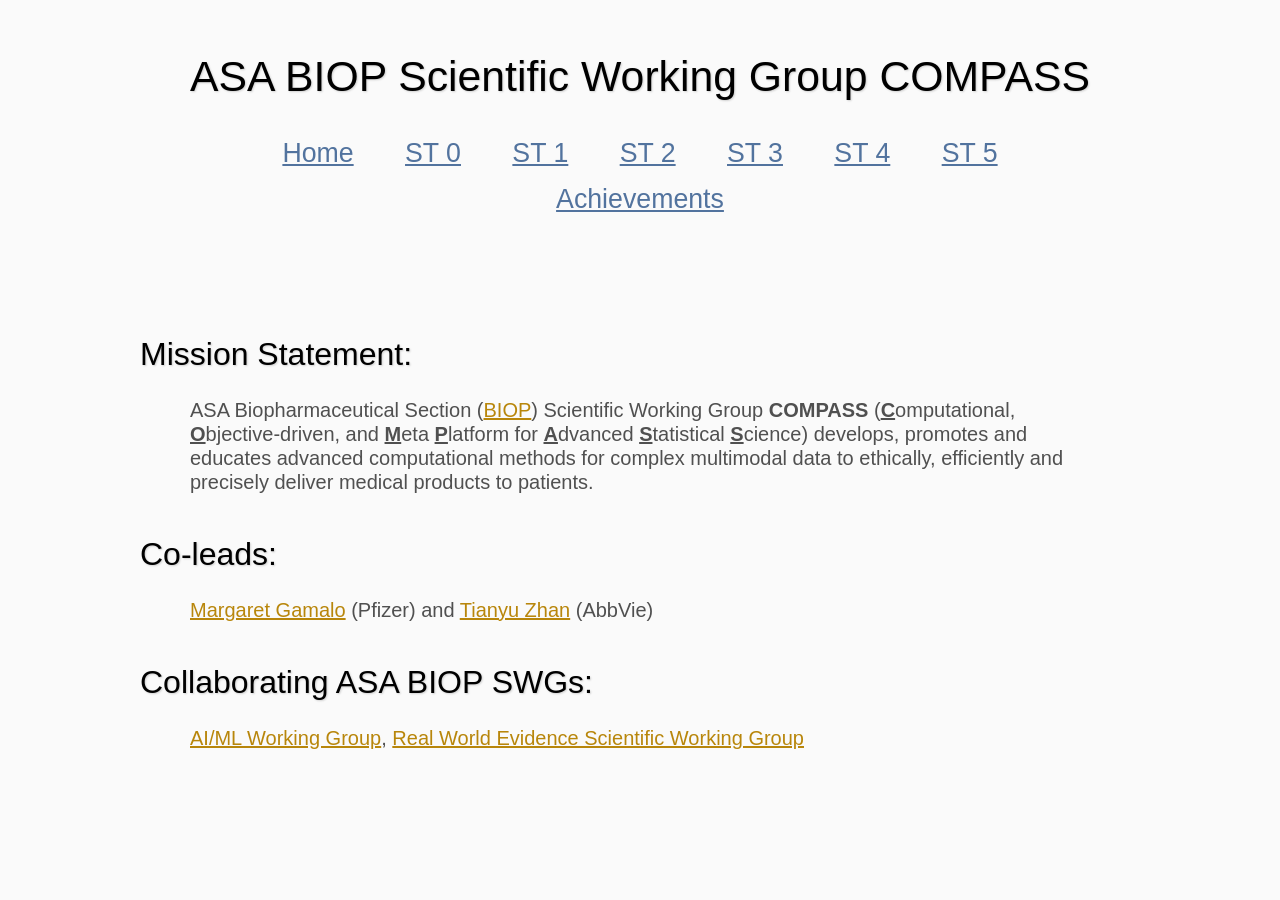
<file: index.html>
<!DOCTYPE html>
<html lang='en'>

<head>
    <base href=".">
    <link rel="shortcut icon" type="image/png" href="assets/logo.jpg"/>
    <link rel="stylesheet" type="text/css" media="all" href="assets/main.css"/>
    <meta name="description" content="COMPASS">
    <meta name="resource-type" content="document">
    <meta name="distribution" content="global">
    <meta name="KeyWords" content="Conference">
    <title>COMPASS</title>
</head>

<!-- Google tag (gtag.js) -->
<script async src="https://www.googletagmanager.com/gtag/js?id=G-6465ML31G6"></script>
<script>
  window.dataLayer = window.dataLayer || [];
  function gtag(){dataLayer.push(arguments);}
  gtag('js', new Date());

  gtag('config', 'G-6465ML31G6');
</script>
    
<body>

    
    <h1 style="text-align: center;color: black;">ASA BIOP Scientific Working Group COMPASS</h1>

<div class="dropdown-container">

<div class="dropdown">
  <button class="dropbtn">Home</button>
  <div class="dropdown-content">
    <a href=".">About Us</a>
    <a href="mailto:asa.biop.compass@gmail.com">Email Us</a>
    <a href="https://github.com/ASA-BIOP-COMPASS">GitHub</a>
    <a href="ST_demo">Demo</a>
  </div>
</div>  

<div class="dropdown">
  <button class="dropbtn">ST 0</button>
  <div class="dropdown-content">
    <a href="ST_0">Main</a>
  </div>
</div>  

<div class="dropdown">
  <button class="dropbtn">ST 1</button>
  <div class="dropdown-content">
    <a href="ST_1">Main</a>
  </div>
</div>  

<div class="dropdown">
  <button class="dropbtn">ST 2</button>
  <div class="dropdown-content">
    <a href="ST_2">Main</a>
  </div>
</div>  

<div class="dropdown">
  <button class="dropbtn">ST 3</button>
  <div class="dropdown-content">
    <a href="ST_3">Main</a>
  </div>
</div>  

<div class="dropdown">
  <button class="dropbtn">ST 4</button>
  <div class="dropdown-content">
    <a href="ST_4">Main</a>
  </div>
</div>  

<div class="dropdown">
  <button class="dropbtn">ST 5</button>
  <div class="dropdown-content">
    <a href="ST_5">Main</a>
  </div>
</div>
    
</div>

<div class="dropdown-container">

<div class="dropdown">
  <button class="dropbtn">Achievements</button>
  <div class="dropdown-content">
    <a href="Ach_Repo">GitHub Repositories</a>
    <a href="Ach_Arti">Publications</a>
  </div>
</div>
    
</div>
    
    <!--
    <table class="navigation">
        <tr>
            <td class="navigation">
                <a class="current" title="SWG Home Page" href=".">Home</a>
            </td>
            <td class="navigation">
                <a title="Demo" href="ST_demo">Demo</a>
            </td>

        </tr>
      </table>

        <table class="navigation">
        <tr>
            <td class="navigation">
                <a title="Subteam 0" href="ST_0">ST-0</a>
            </td>
                      <td class="navigation">
                <a title="Subteam 1" href="ST_1">ST-1</a>
            </td>
            <td class="navigation">
                <a title="Subteam 2" href="ST_2">ST-2</a>
            </td>
            <td class="navigation">
                <a title="Subteam 3" href="ST_3">ST-3</a>
            </td>
            <td class="navigation">
                <a title="Subteam 4" href="ST_4">ST-4</a>
            </td>
        </tr>
      </table>
-->

  <br>  
  <br>  
  <br>  
<h2 style="text-align: left;color: black;">Mission Statement: </h2>
    <p style="font-size: 20px;">
ASA Biopharmaceutical Section (<a href="https://community.amstat.org/biop/home">BIOP</a>) Scientific Working Group <strong>COMPASS</strong> (<b><u>C</u></b>omputational, <b><u>O</u></b>bjective-driven, and <b><u>M</u></b>eta <b><u>P</u></b>latform for <b><u>A</u></b>dvanced <b><u>S</u></b>tatistical <b><u>S</u></b>cience) develops, promotes and educates advanced computational methods for complex multimodal data to ethically, efficiently and precisely deliver medical products to patients. 
    </p>

<h2 style="text-align: left;color: black;">Co-leads: </h2>
    <p style="font-size: 20px;">
<a href="https://www.linkedin.com/in/margaret-gamalo-phd-fasa-10a1479a/">Margaret Gamalo</a> (Pfizer) and <a href="https://tian-yu-zhan.github.io/">Tianyu Zhan</a> (AbbVie) 
    </p>

<h2 style="text-align: left;color: black;">Collaborating ASA BIOP SWGs: </h2>
    <p style="font-size: 20px;">
<a href="https://community.amstat.org/biop/workinggroups/aimlwg">AI/ML Working Group</a>, <a href="https://community.amstat.org/biop/workinggroups/rweswg/rweswg-home">Real World Evidence Scientific Working Group</a>
    </p>        

</body>
</html>
</file>
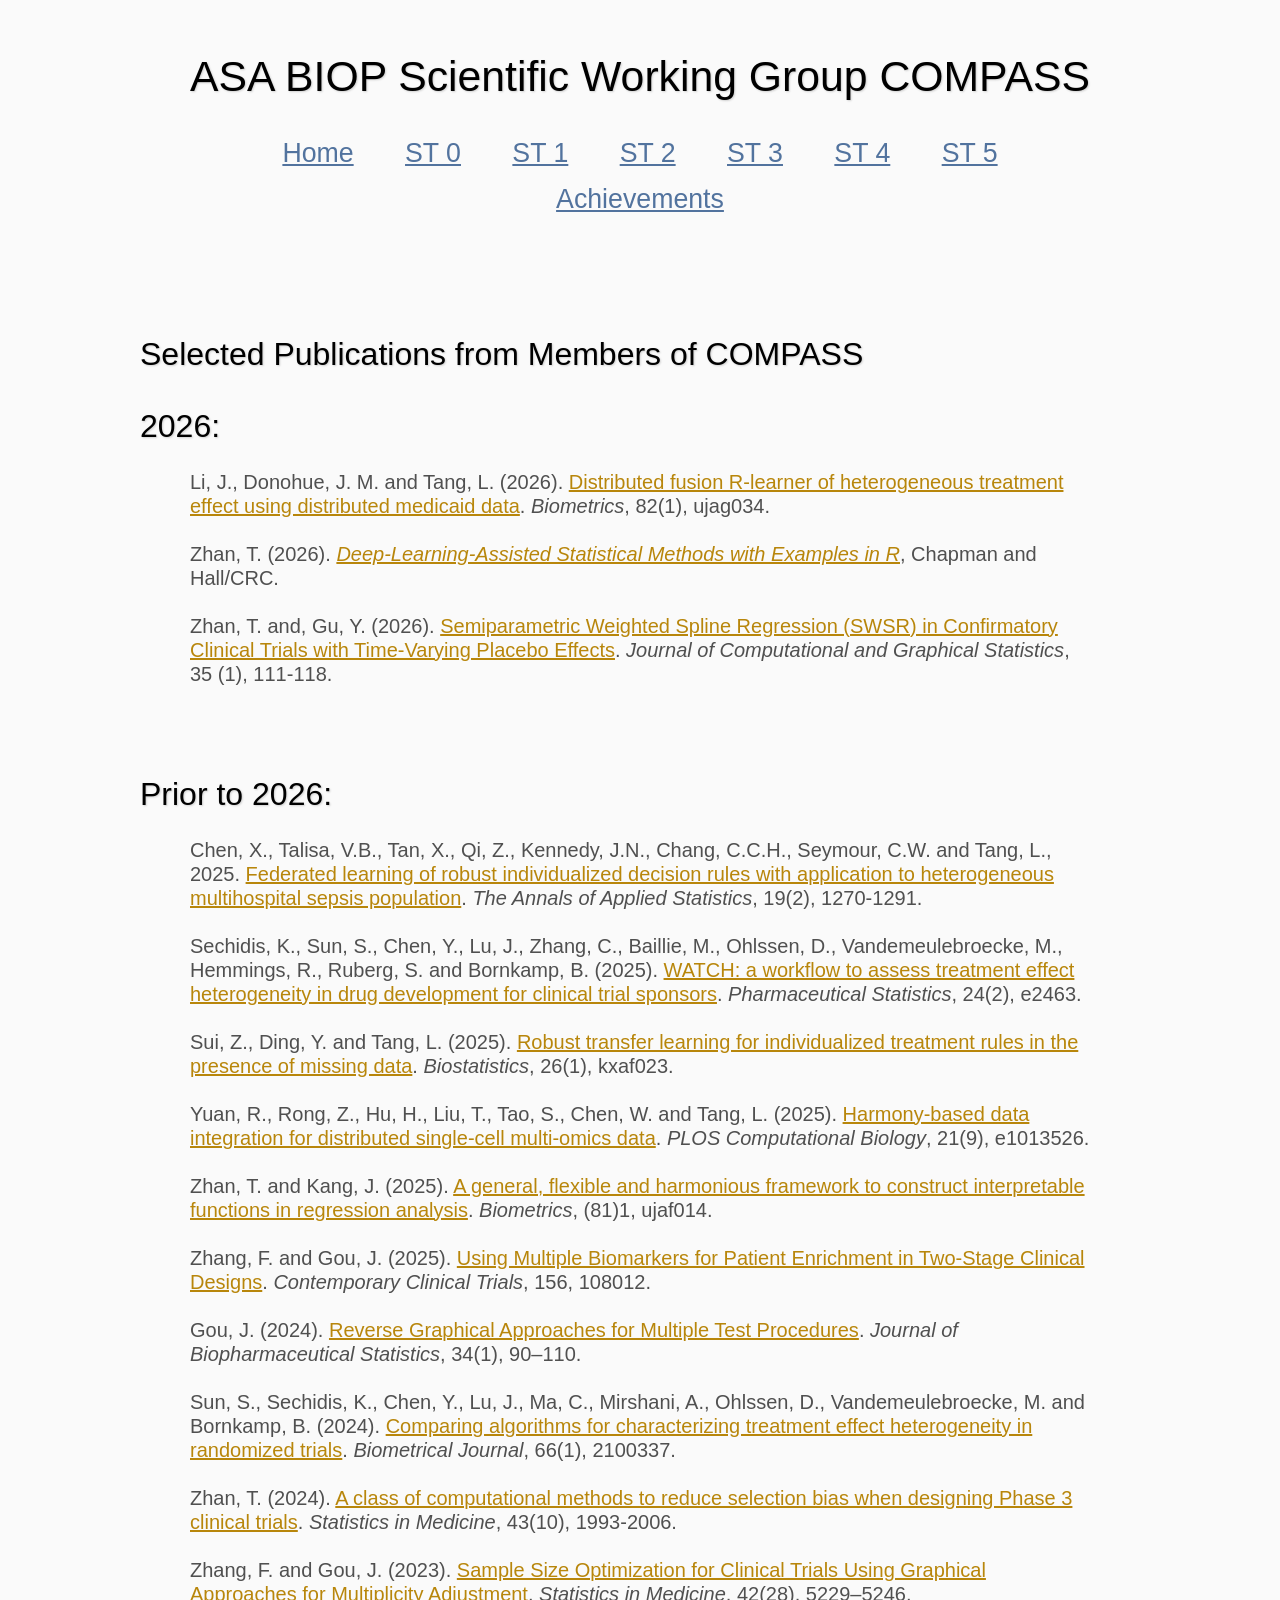
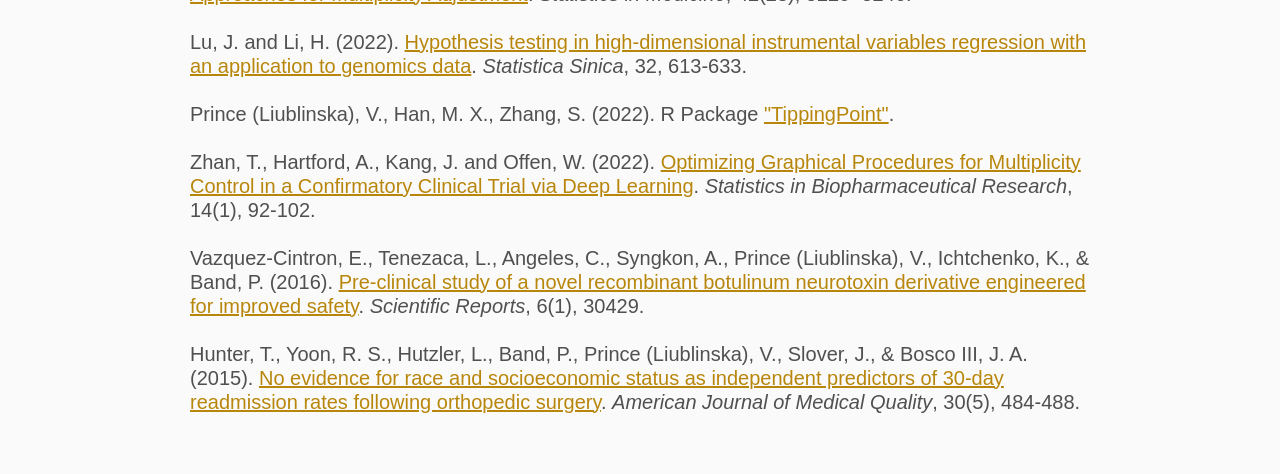
<file: Ach_Arti/index.html>
<!DOCTYPE html>
<html lang='en'>

<head>
    <base href="..">
    <link rel="shortcut icon" type="image/png" href="assets/logo.jpg"/>
    <link rel="stylesheet" type="text/css" media="all" href="assets/main.css"/>
    <meta name="description" content="COMPASS">
    <meta name="resource-type" content="document">
    <meta name="distribution" content="global">
    <meta name="KeyWords" content="Conference">
    <title>COMPASS</title>
</head>

<!-- Google tag (gtag.js) -->
<script async src="https://www.googletagmanager.com/gtag/js?id=G-6465ML31G6"></script>
<script>
  window.dataLayer = window.dataLayer || [];
  function gtag(){dataLayer.push(arguments);}
  gtag('js', new Date());

  gtag('config', 'G-6465ML31G6');
</script>
    
<body>

    <h1 style="text-align: center;color: black;">ASA BIOP Scientific Working Group COMPASS</h1>

  <div class="dropdown-container">

<div class="dropdown">
  <button class="dropbtn">Home</button>
  <div class="dropdown-content">
    <a href=".">About Us</a>
          <a href="mailto:asa.biop.compass@gmail.com">Email Us</a>
    <a href="https://github.com/ASA-BIOP-COMPASS">GitHub</a>
     <a href="ST_demo">Demo</a>
  </div>
</div>  

<div class="dropdown">
  <button class="dropbtn">ST 0</button>
  <div class="dropdown-content">
    <a href="ST_0">Main</a>
  </div>
</div>  

<div class="dropdown">
  <button class="dropbtn">ST 1</button>
  <div class="dropdown-content">
    <a href="ST_1">Main</a>
  </div>
</div>  

<div class="dropdown">
  <button class="dropbtn">ST 2</button>
  <div class="dropdown-content">
    <a href="ST_2">Main</a>
  </div>
</div>  

<div class="dropdown">
  <button class="dropbtn">ST 3</button>
  <div class="dropdown-content">
    <a href="ST_3">Main</a>
  </div>
</div>  

<div class="dropdown">
  <button class="dropbtn">ST 4</button>
  <div class="dropdown-content">
    <a href="ST_4">Main</a>
  </div>
</div>  

<div class="dropdown">
  <button class="dropbtn">ST 5</button>
  <div class="dropdown-content">
    <a href="ST_5">Main</a>
  </div>
</div>  
      
</div>

<div class="dropdown-container">

<div class="dropdown">
  <button class="dropbtn">Achievements</button>
  <div class="dropdown-content">
    <a href="Ach_Repo">GitHub Repositories</a>
    <a href="Ach_Arti">Publications</a>
  </div>
</div>
    
</div>

    <br>
  <br>  
  <br>  

<h2 style="text-align: left;color: black;">Selected Publications from Members of COMPASS</h2>
<h2 style="text-align: left;color: black;">2026:</h2>
    <p style="font-size: 20px;">
Li, J., Donohue, J. M. and Tang, L. (2026). <a href="https://academic.oup.com/biometrics/article-abstract/82/1/ujag034/8506819" target="_blank">Distributed fusion R-learner of heterogeneous treatment effect using distributed medicaid data</a>. <em>Biometrics</em>, 82(1), ujag034.
        <br>
        <br>
Zhan, T. (2026). <a href="https://www.routledge.com/Deep-Learning-Assisted-Statistical-Methods-with-Examples-in-R/Zhan/p/book/9781041158431" target="_blank"><em>Deep-Learning-Assisted Statistical Methods with Examples in R</em></a>, Chapman and Hall/CRC.
        <br>
        <br>
Zhan, T. and, Gu, Y. (2026). <a href="https://www.tandfonline.com/doi/abs/10.1080/10618600.2025.2507428" target="_blank">Semiparametric Weighted Spline Regression (SWSR) in Confirmatory Clinical Trials with Time-Varying Placebo Effects</a>. <em>Journal of Computational and Graphical Statistics</em>, 35 (1), 111-118.
    </p>
    <br>
<h2 style="text-align: left;color: black;">Prior to 2026:</h2>
    <p style="font-size: 20px;">
Chen, X., Talisa, V.B., Tan, X., Qi, Z., Kennedy, J.N., Chang, C.C.H., Seymour, C.W. and Tang, L., 2025. <a href="https://projecteuclid.org/journals/annals-of-applied-statistics/volume-19/issue-2/Federated-learning-of-robust-individualized-decision-rules-with-application-to/10.1214/25-AOAS2017.full" target="_blank">Federated learning of robust individualized decision rules with application to heterogeneous multihospital sepsis population</a>. <em>The Annals of Applied Statistics</em>, 19(2), 1270-1291.
        <br>
        <br>          
Sechidis, K., Sun, S., Chen, Y., Lu, J., Zhang, C., Baillie, M., Ohlssen, D., Vandemeulebroecke, M., Hemmings, R., Ruberg, S. and Bornkamp, B. (2025). <a href="https://onlinelibrary.wiley.com/doi/full/10.1002/pst.2463" target="_blank">WATCH: a workflow to assess treatment effect heterogeneity in drug development for clinical trial sponsors</a>. <em>Pharmaceutical Statistics</em>, 24(2), e2463.
        <br>
        <br>  
Sui, Z., Ding, Y. and Tang, L. (2025). <a href="https://academic.oup.com/biostatistics/article/26/1/kxaf023/8229238?guestAccessKey=" target="_blank">Robust transfer learning for individualized treatment rules in the presence of missing data</a>. <em>Biostatistics</em>, 26(1), kxaf023.
     <br>
        <br>  
Yuan, R., Rong, Z., Hu, H., Liu, T., Tao, S., Chen, W. and Tang, L. (2025). <a href="https://journals.plos.org/ploscompbiol/article?id=10.1371/journal.pcbi.1013526" target="_blank">Harmony-based data integration for distributed single-cell multi-omics data</a>. <em>PLOS Computational Biology</em>, 21(9), e1013526.
        <br>
        <br>   
Zhan, T. and Kang, J. (2025). <a href="https://academic.oup.com/biometrics/article-abstract/81/1/ujaf014/8051005" target="_blank">A general, flexible and harmonious framework to construct interpretable functions in regression analysis</a>. <em>Biometrics</em>, (81)1, ujaf014.
        <br>
        <br>
Zhang, F. and Gou, J. (2025). <a href="https://www.sciencedirect.com/science/article/pii/S155171442500206X" target="_blank">Using Multiple Biomarkers for Patient Enrichment in Two-Stage Clinical Designs</a>. <em>Contemporary Clinical Trials</em>, 156, 108012.
        <br>
        <br>
Gou, J. (2024). <a href="https://www.tandfonline.com/doi/full/10.1080/10543406.2023.2171428" target="_blank">Reverse Graphical Approaches for Multiple Test Procedures</a>. <em>Journal of Biopharmaceutical Statistics</em>, 34(1), 90–110.
        <br>
        <br>
Sun, S., Sechidis, K., Chen, Y., Lu, J., Ma, C., Mirshani, A., Ohlssen, D., Vandemeulebroecke, M. and Bornkamp, B. (2024). <a href="https://onlinelibrary.wiley.com/doi/full/10.1002/bimj.202100337" target="_blank">Comparing algorithms for characterizing treatment effect heterogeneity in randomized trials</a>. <em>Biometrical Journal</em>, 66(1), 2100337.
        <br>
        <br>
Zhan, T. (2024). <a href="https://onlinelibrary.wiley.com/doi/full/10.1002/sim.10041" target="_blank">A class of computational methods to reduce selection bias when designing Phase 3 clinical trials</a>. <em>Statistics in Medicine</em>, 43(10), 1993-2006.
        <br>
        <br>
Zhang, F. and Gou, J. (2023). <a href="https://onlinelibrary.wiley.com/doi/full/10.1002/sim.9909" target="_blank">Sample Size Optimization for Clinical Trials Using Graphical Approaches for Multiplicity Adjustment</a>. <em>Statistics in Medicine</em>, 42(28), 5229–5246.
        <br>
        <br>
Lu, J. and Li, H. (2022). <a href="https://www.jstor.org/stable/27108175" target="_blank">Hypothesis testing in high-dimensional instrumental variables regression with an application to genomics data</a>. <em>Statistica Sinica</em>, 32, 613-633.
        <br>
        <br>
Prince (Liublinska), V., Han, M. X., Zhang, S. (2022). R Package <a href="https://rdrr.io/cran/TippingPoint/" target="_blank">"TippingPoint"</a>.
        <br>
        <br>      
Zhan, T., Hartford, A., Kang, J. and Offen, W. (2022). <a href="https://www.tandfonline.com/doi/full/10.1080/19466315.2020.1799855" target="_blank">Optimizing Graphical Procedures for Multiplicity Control in a Confirmatory Clinical Trial via Deep Learning</a>. <em>Statistics in Biopharmaceutical Research</em>, 14(1), 92-102.
<br>
<br>
Vazquez-Cintron, E., Tenezaca, L., Angeles, C., Syngkon, A., Prince (Liublinska), V., Ichtchenko, K., & Band, P. (2016). <a href="https://www.nature.com/articles/srep30429" target="_blank">Pre-clinical study of a novel recombinant botulinum neurotoxin derivative engineered for improved safety</a>. <em>Scientific Reports</em>, 6(1), 30429.
<br>
<br>
Hunter, T., Yoon, R. S., Hutzler, L., Band, P., Prince (Liublinska), V., Slover, J., & Bosco III, J. A. (2015). <a href="https://journals.sagepub.com/doi/abs/10.1177/1062860614534882?download=true" target="_blank">No evidence for race and socioeconomic status as independent predictors of 30-day readmission rates following orthopedic surgery</a>. <em>American Journal of Medical Quality</em>, 30(5), 484-488.
    </p>
    



</body>
</html>
</file>
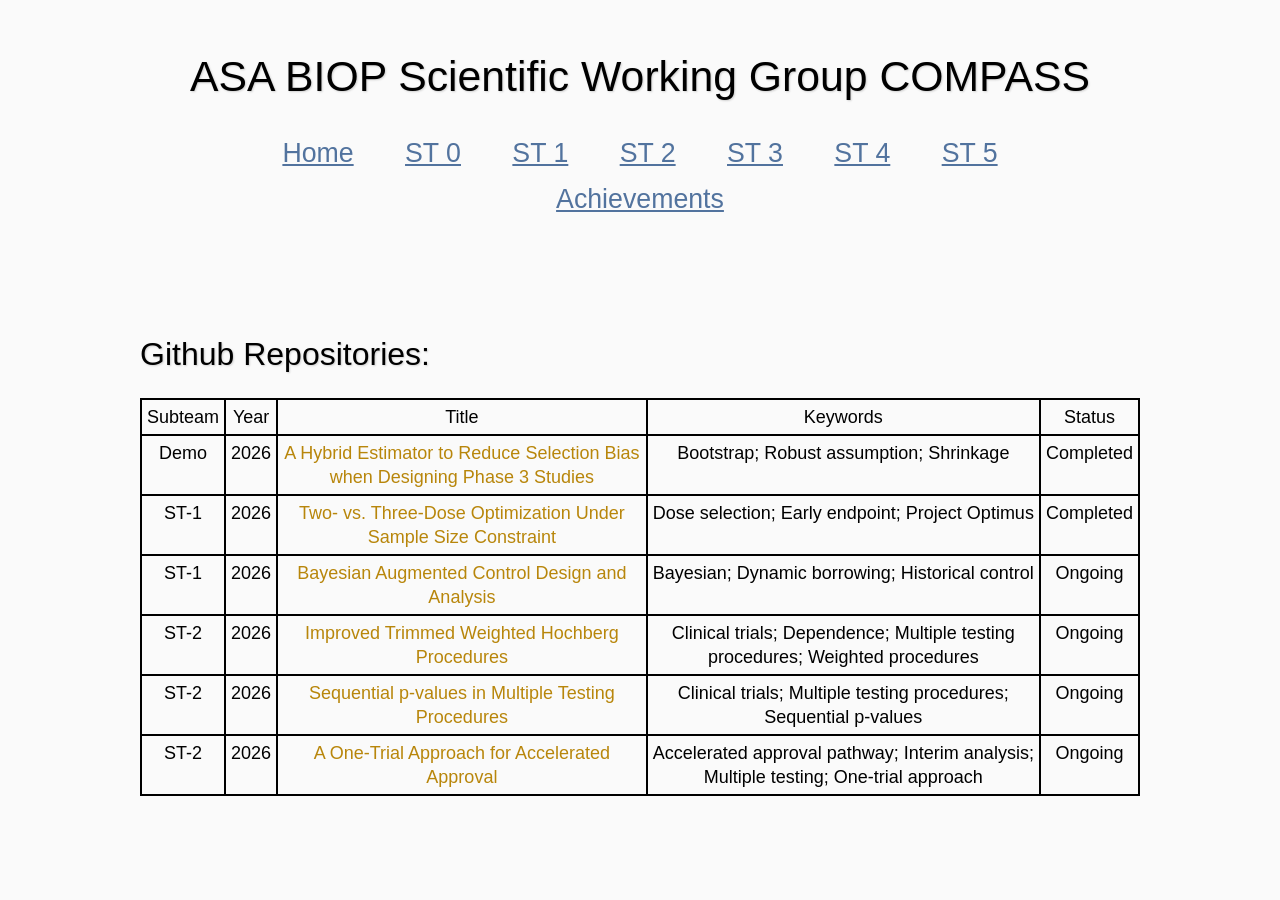
<file: Ach_Repo/index.html>
<!DOCTYPE html>
<html lang='en'>

<head>
    <base href="..">
    <link rel="shortcut icon" type="image/png" href="assets/logo.jpg"/>
    <link rel="stylesheet" type="text/css" media="all" href="assets/main.css"/>
    <meta name="description" content="COMPASS">
    <meta name="resource-type" content="document">
    <meta name="distribution" content="global">
    <meta name="KeyWords" content="Conference">
    <title>COMPASS</title>

<style>
  /* Applied to table, headers, and data cells */
  table, th, td {
    border: 2px solid black;
    border-collapse: collapse; /* Merges double borders into a single clean line */
    font-family: "Arial", Helvetica, sans-serif; /* Set Font Style */
    font-size: 18px; /* Set Font Size */
    color: black; /* Sets text color to black for the entire table */
  }
  th, td {
    text-align: center;
    padding: 5px; /* Optional: adds space inside cells */
  }
</style>
    
</head>

<!-- Google tag (gtag.js) -->
<script async src="https://www.googletagmanager.com/gtag/js?id=G-6465ML31G6"></script>
<script>
  window.dataLayer = window.dataLayer || [];
  function gtag(){dataLayer.push(arguments);}
  gtag('js', new Date());

  gtag('config', 'G-6465ML31G6');
</script>
    
<body>

    <h1 style="text-align: center;color: black;">ASA BIOP Scientific Working Group COMPASS</h1>

  <div class="dropdown-container">

<div class="dropdown">
  <button class="dropbtn">Home</button>
  <div class="dropdown-content">
    <a href=".">About Us</a>
          <a href="mailto:asa.biop.compass@gmail.com">Email Us</a>
    <a href="https://github.com/ASA-BIOP-COMPASS">GitHub</a>
     <a href="ST_demo">Demo</a>
  </div>
</div>  

<div class="dropdown">
  <button class="dropbtn">ST 0</button>
  <div class="dropdown-content">
    <a href="ST_0">Main</a>
  </div>
</div>  

<div class="dropdown">
  <button class="dropbtn">ST 1</button>
  <div class="dropdown-content">
    <a href="ST_1">Main</a>
  </div>
</div>  

<div class="dropdown">
  <button class="dropbtn">ST 2</button>
  <div class="dropdown-content">
    <a href="ST_2">Main</a>
  </div>
</div>  

<div class="dropdown">
  <button class="dropbtn">ST 3</button>
  <div class="dropdown-content">
    <a href="ST_3">Main</a>
  </div>
</div>  

<div class="dropdown">
  <button class="dropbtn">ST 4</button>
  <div class="dropdown-content">
    <a href="ST_4">Main</a>
  </div>
</div>  

<div class="dropdown">
  <button class="dropbtn">ST 5</button>
  <div class="dropdown-content">
    <a href="ST_5">Main</a>
  </div>
</div>  
      
</div>

<div class="dropdown-container">

<div class="dropdown">
  <button class="dropbtn">Achievements</button>
  <div class="dropdown-content">
    <a href="Ach_Repo">GitHub Repositories</a>
    <a href="Ach_Arti">Publications</a>
  </div>
</div>
    
</div>

    <br>
  <br>  
  <br>  

<h2 style="text-align: left;color: black;">Github Repositories: </h2>

<table>
  <tr>
    <th>Subteam</th>
    <th>Year</th>
    <th>Title</th>
    <th>Keywords</th>
    <th>Status</th>
  </tr>
  <tr>
    <td>Demo</td>
        <td>2026</td>
    <td> <a href="https://github.com/ASA-BIOP-COMPASS/ST0_1_Bias_Reduction">A Hybrid Estimator to Reduce Selection Bias when Designing Phase 3 Studies</a></td>
    <td>Bootstrap; Robust assumption; Shrinkage</td>
    <th>Completed</th>
  </tr>

  <tr>
    <td>ST-1</td>
    <td>2026</td>
    <td> <a href="https://github.com/ASA-BIOP-COMPASS/ST1_1_Dose_Optimization">Two- vs. Three-Dose Optimization Under Sample Size Constraint</a></td>
    <td>Dose selection; Early endpoint; Project Optimus</td>
 <th>Completed</th>
  </tr>

  <tr>
    <td>ST-1</td>
    <td>2026</td>
    <td> <a href="https://github.com/ASA-BIOP-COMPASS/ST1_2_Bayesian_Design_Ana">Bayesian Augmented Control Design and Analysis</a></td>
    <td>Bayesian; Dynamic borrowing; Historical control</td>
 <th>Ongoing</th>
  </tr>

      <tr>
    <td>ST-2</td>
    <td>2026</td>
    <td> <a href="https://github.com/ASA-BIOP-COMPASS/ST2_1_trim_weight_hoch_proc">Improved Trimmed Weighted Hochberg Procedures</a></td>
    <td>Clinical trials; Dependence; Multiple testing procedures; Weighted procedures</td>
 <th>Ongoing</th>
  </tr>

          <tr>
    <td>ST-2</td>
    <td>2026</td>
    <td> <a href="https://github.com/ASA-BIOP-COMPASS/ST2_2_sequential_pvalue">Sequential p-values in Multiple Testing Procedures</a></td>
    <td>Clinical trials; Multiple testing procedures; Sequential p-values</td>
 <th>Ongoing</th>
  </tr>

              <tr>
    <td>ST-2</td>
    <td>2026</td>
    <td> <a href="https://github.com/ASA-BIOP-COMPASS/ST2_3_onetrial_approach">A One-Trial Approach for Accelerated Approval</a></td>
    <td>Accelerated approval pathway; Interim analysis; Multiple testing; One-trial approach</td>
 <th>Ongoing</th>
  </tr>
    
</table>



</body>
</html>
</file>
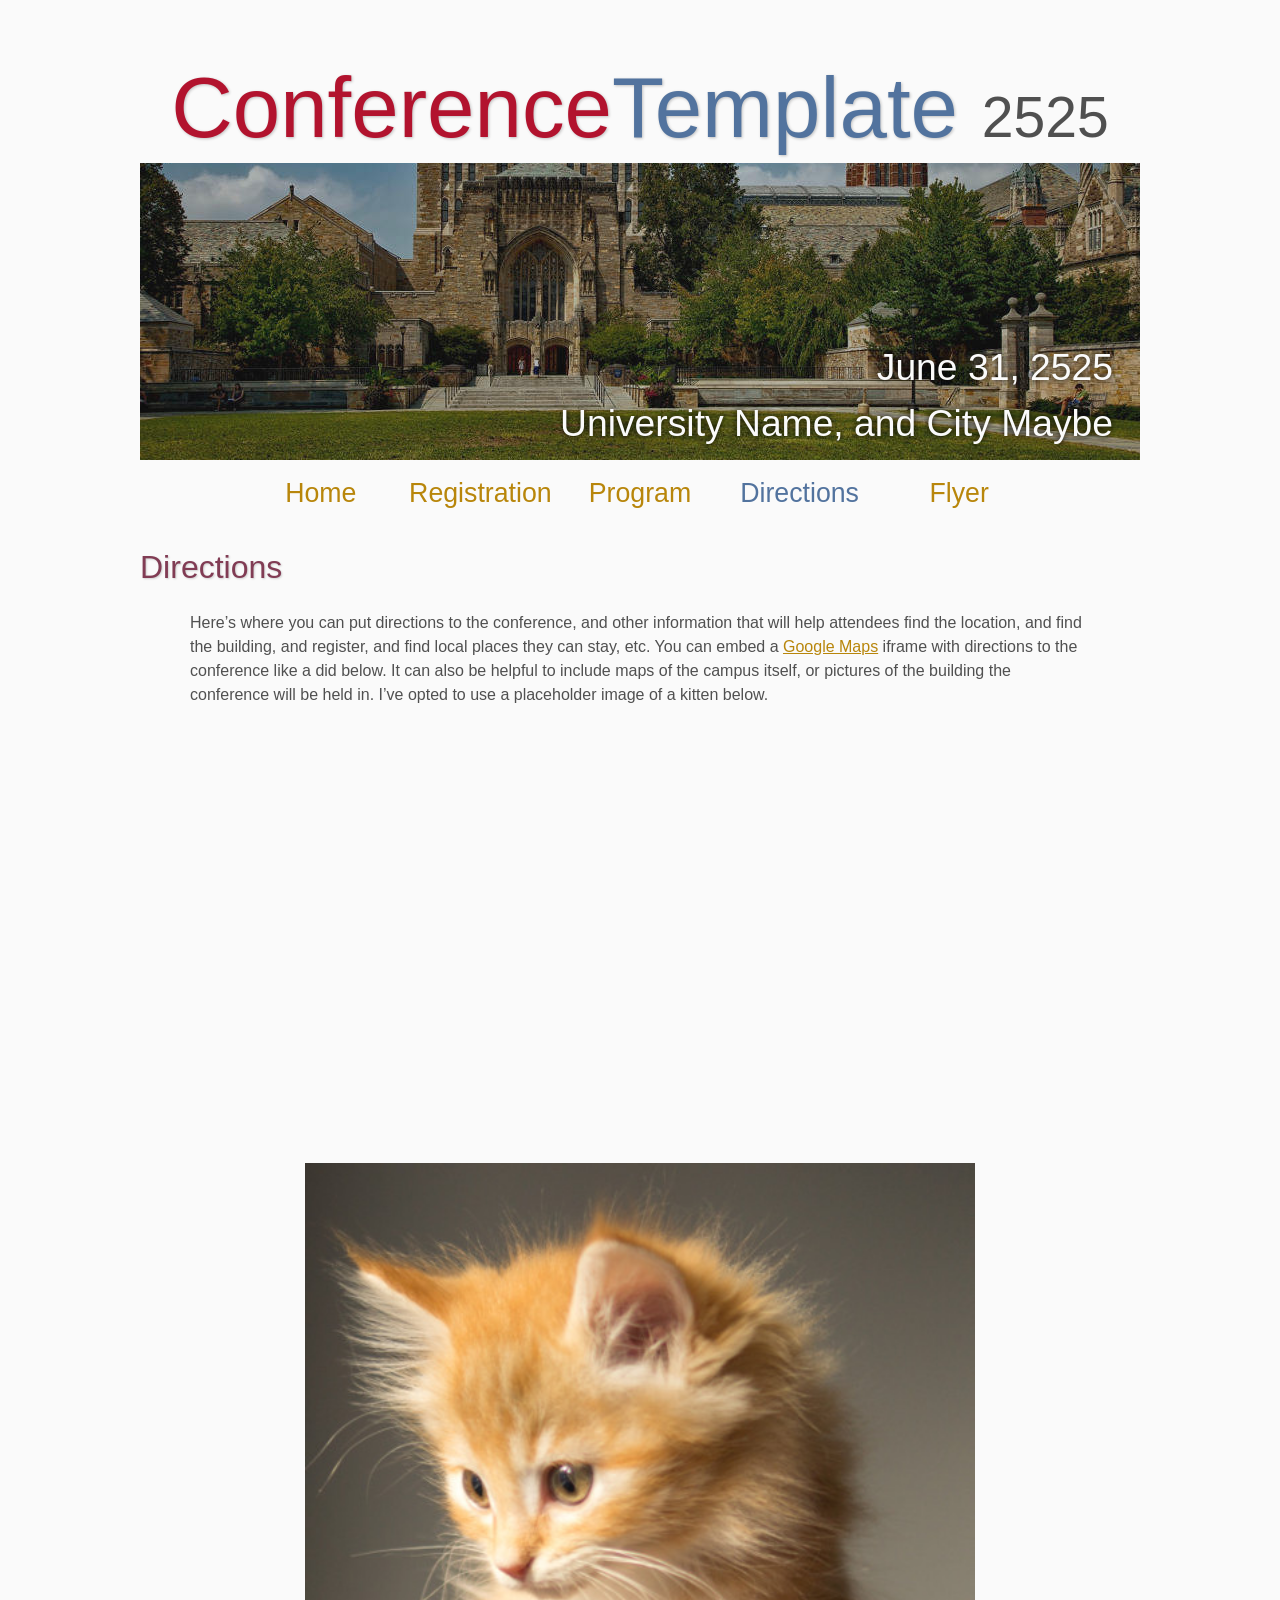
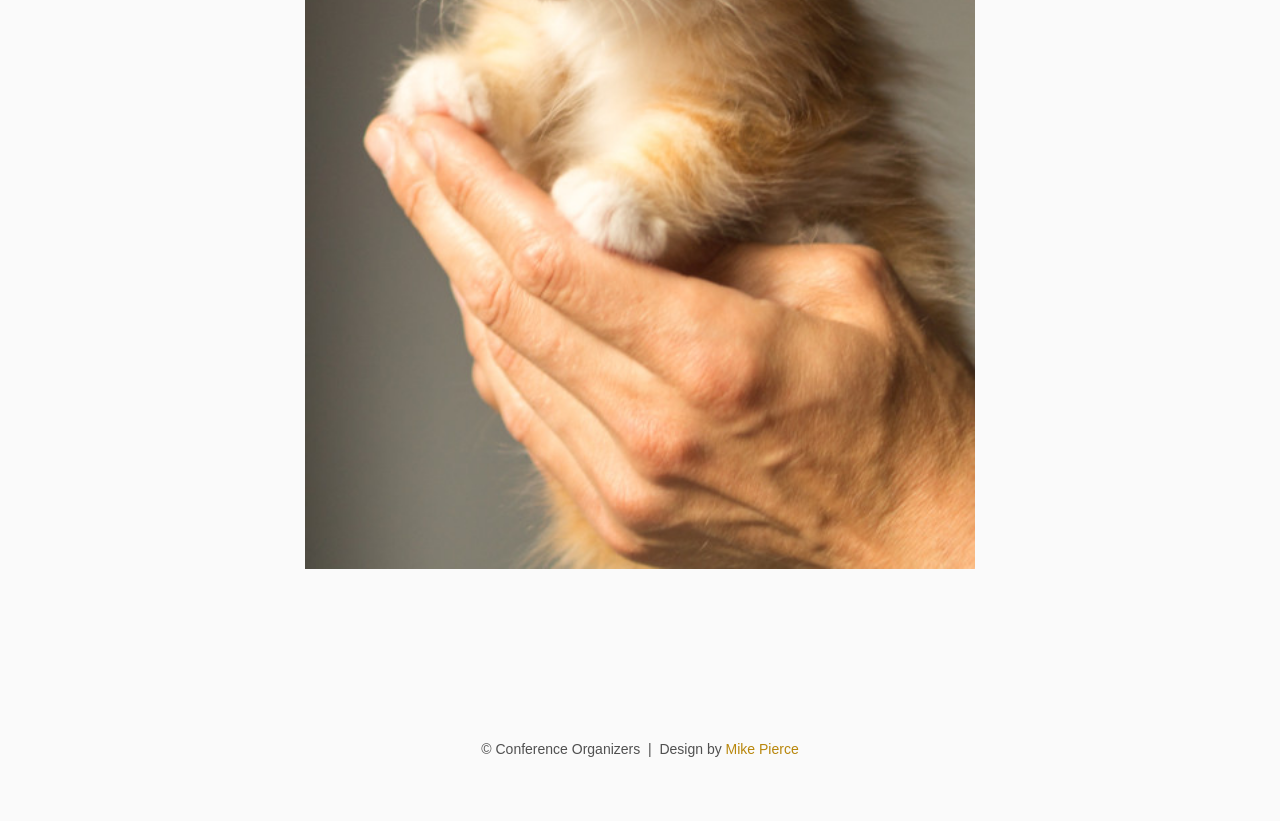
<file: directions/index.html>
<!DOCTYPE html>
<html lang='en'>

<head>
    <base href="..">
    <link rel="shortcut icon" type="image/png" href="assets/favicon.png"/>
    <link rel="stylesheet" type="text/css" media="all" href="assets/main.css"/>
    <meta name="description" content="Conference Template">
    <meta name="resource-type" content="document">
    <meta name="distribution" content="global">
    <meta name="KeyWords" content="Conference">
    <title>Directions | Conference Template</title>
</head>

<body>

    <div class="banner">
        <img src="assets/banner.jpg" alt="Conference Template Banner">
        <div class="top-left">
            <span class="title1">Conference</span><span class="title2">Template</span> <span class="year">2525</span>
        </div>
        <div class="bottom-right">
            June 31, 2525 <br> University Name, and City Maybe
        </div>
    </div>

    <table class="navigation">
        <tr>
            <td class="navigation">
                <a title="Conference Home Page" href=".">Home</a>
            </td>
            <td class="navigation">
                <a title="Register for the Conference" href="registration">Registration</a>
            </td>
            <td class="navigation">
                <a title="Conference Program" href="program">Program</a> 
            </td>
            <td class="navigation">
                <a class="current" title="Directions to the Conference" href="directions">Directions</a>
            </td>
            <td class="navigation">
                <a title="Conference Flyer" href="flyer">Flyer</a>
            </td>
        </tr>
    </table>


    <h2>Directions</h2>
    <p>
        Here&rsquo;s where you can put directions to the conference,
        and other information that will help attendees find the location,
        and find the building, and register, and find local places they can stay, etc.
        You can embed a <a href="https://www.google.com/maps">Google Maps</a> iframe
        with directions to the conference like a did below.
        It can also be helpful to include maps of the campus itself,
        or pictures of the building the conference will be held in.
        I&rsquo;ve opted to use a placeholder image of a kitten below.
    </p>

    <iframe class="directions" src="https://www.google.com/maps/embed?pb=!1m18!1m12!1m3!1d134998.56138929052!2d-121.98776790326531!3d37.869213445646146!2m3!1f0!2f0!3f0!3m2!1i1024!2i768!4f13.1!3m3!1m2!1s0x808ff431db2f96d1%3A0x8b99d90a20aa67de!2sMt+Diablo!5e0!3m2!1sen!2sus!4v1561787340910!5m2!1sen!2sus"></iframe>

    <img class="center" src="assets/kitten4.jpg" alt="This is just a kitten right now" id="kitten">

    <footer>
        &copy; Conference Organizers
        &nbsp;|&nbsp; Design by <a href="https://github.com/mikepierce">Mike Pierce</a>
    </footer>

</body>
</html>
</file>
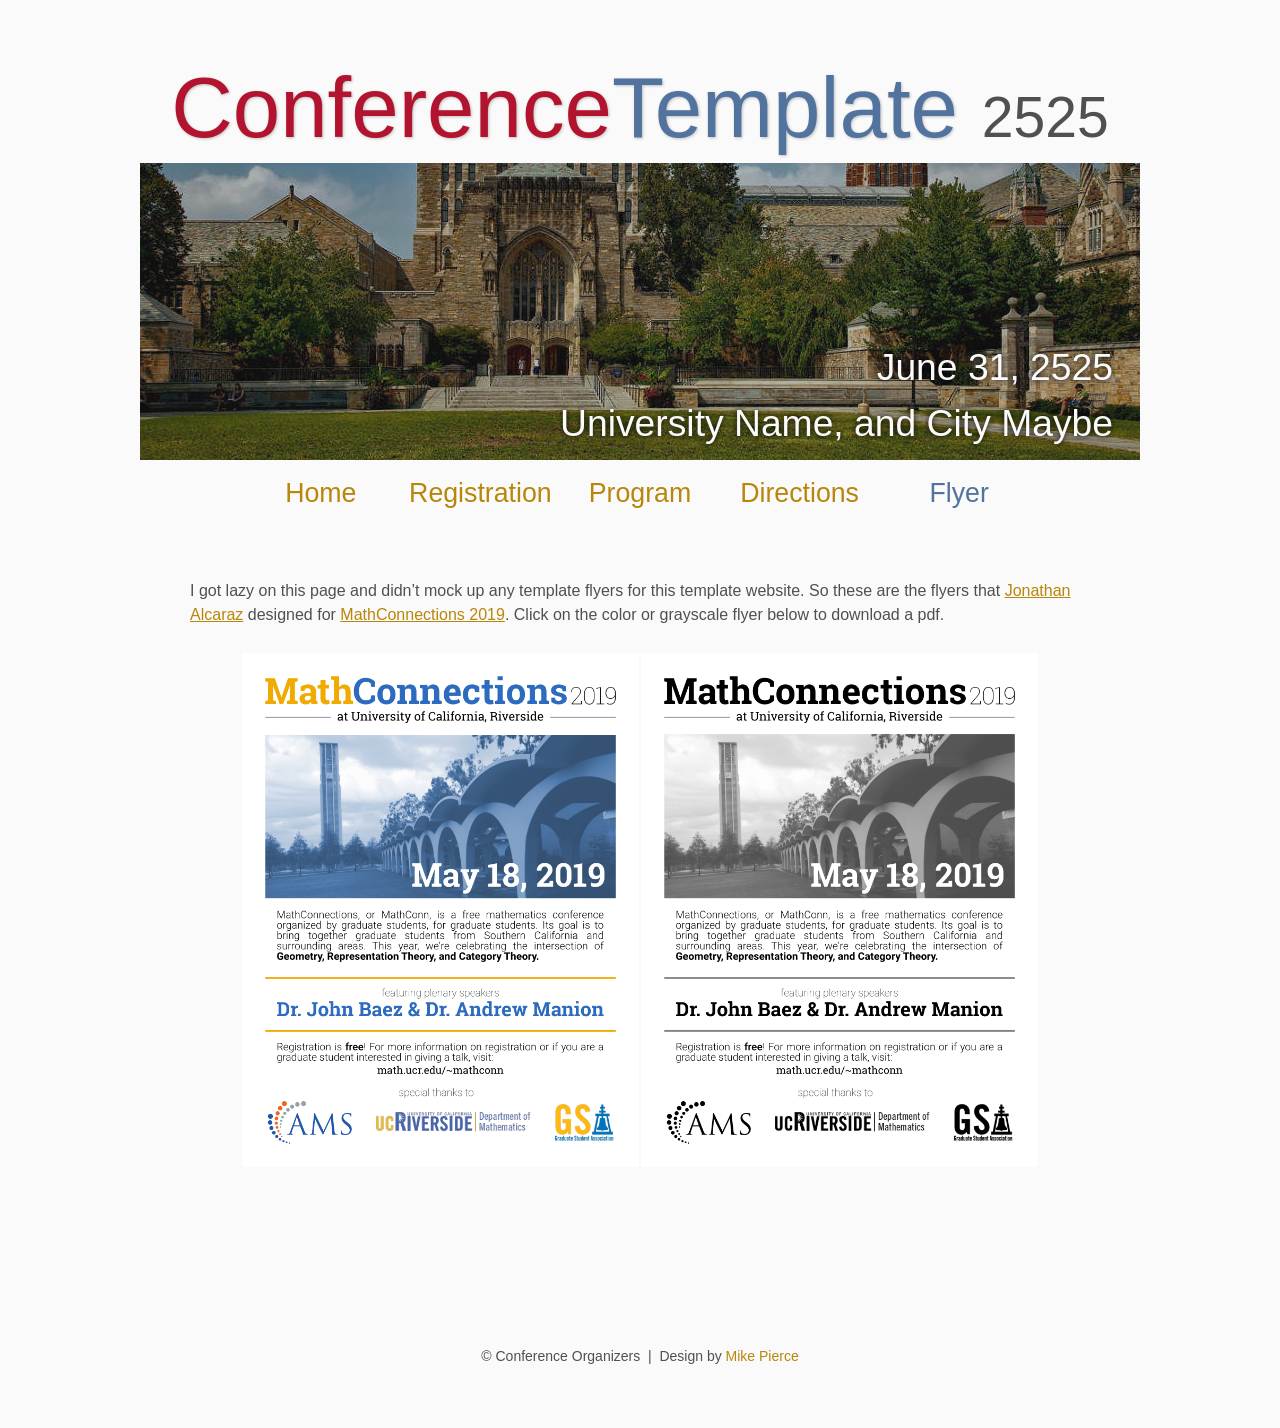
<file: flyer/index.html>
<!DOCTYPE html>
<html lang='en'>

<head>
    <base href="..">
    <link rel="shortcut icon" type="image/png" href="assets/favicon.png"/>
    <link rel="stylesheet" type="text/css" media="all" href="assets/main.css"/>
    <meta name="description" content="Conference Template">
    <meta name="resource-type" content="document">
    <meta name="distribution" content="global">
    <meta name="KeyWords" content="Conference">
    <title>Flyer | Conference Template</title>
</head>

<body>

    <div class="banner">
        <img src="assets/banner.jpg" alt="Conference Template Banner">
        <div class="top-left">
            <span class="title1">Conference</span><span class="title2">Template</span> <span class="year">2525</span>
        </div>
        <div class="bottom-right">
            June 31, 2525 <br> University Name, and City Maybe
        </div>
    </div>

    <table class="navigation">
        <tr>
            <td class="navigation">
                <a title="Conference Home Page" href=".">Home</a>
            </td>
            <td class="navigation">
                <a title="Register for the Conference" href="registration">Registration</a>
            </td>
            <td class="navigation">
                <a title="Conference Program" href="program">Program</a> 
            </td>
            <td class="navigation">
                <a title="Directions to the Conference" href="directions">Directions</a>
            </td>
            <td class="navigation">
                <a class="current" title="Conference Flyer" href="flyer">Flyer</a>
            </td>
        </tr>
    </table>

    <br>

    <p>
        I got lazy on this page and didn&rsquo;t mock up any template flyers for this template website.
        So these are the flyers that <a target="_blank" href="https://math.jonathanalcaraz.com/">Jonathan Alcaraz</a>
        designed for <a target="_blank" href="http://math.ucr.edu/~mathconn/">MathConnections 2019</a>.
        Click on the color or grayscale flyer below to download a pdf.
    </p>

    <table class="flyers">
        <tr>
            <td class="flyer">
                <a href="assets/MathConnections-Flyer.pdf">
                    <img src="assets/MathConnections-Flyer.png" alt="MathConnections Color Flyer" style="width:100%">
                </a>
            </td>
            <td class="flyer">
                <a href="assets/MathConnections-FlyerBW.pdf">
                    <img src="assets/MathConnections-FlyerBW.png" alt="MathConnections BW Flyer" style="width:100%">
                </a>
            </td>
        </tr>
    </table>

    <footer>
        &copy; Conference Organizers
        &nbsp;|&nbsp; Design by <a href="https://github.com/mikepierce">Mike Pierce</a>
    </footer>

</body>
</html>
</file>
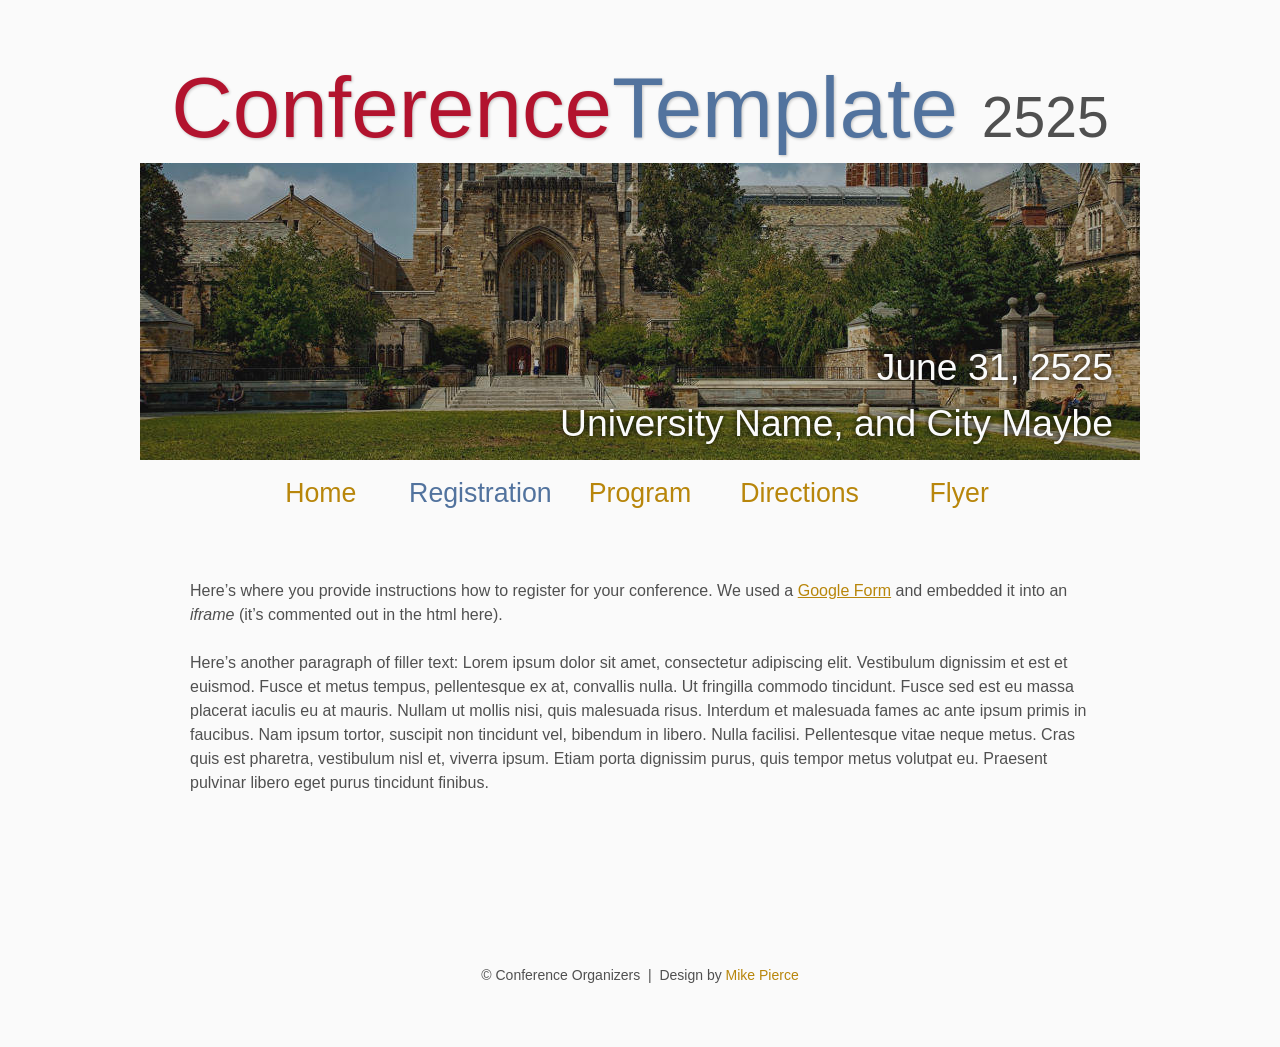
<file: registration/index.html>
<!DOCTYPE html>
<html lang='en'>

<head>
    <base href="..">
    <link rel="shortcut icon" type="image/png" href="assets/favicon.png"/>
    <link rel="stylesheet" type="text/css" media="all" href="assets/main.css"/>
    <meta name="description" content="Conference Template">
    <meta name="resource-type" content="document">
    <meta name="distribution" content="global">
    <meta name="KeyWords" content="Conference">
    <title>Registration | Conference Template</title>
</head>

<body>

    <div class="banner">
        <img src="assets/banner.jpg" alt="Conference Template Banner">
        <div class="top-left">
            <span class="title1">Conference</span><span class="title2">Template</span> <span class="year">2525</span>
        </div>
        <div class="bottom-right">
            June 31, 2525 <br> University Name, and City Maybe
        </div>
    </div>

    <table class="navigation">
        <tr>
            <td class="navigation">
                <a title="Conference Home Page" href=".">Home</a>
            </td>
            <td class="navigation">
                <a class="current" title="Register for the Conference" href="registration">Registration</a>
            </td>
            <td class="navigation">
                <a title="Conference Program" href="program">Program</a> 
            </td>
            <td class="navigation">
                <a title="Directions to the Conference" href="directions">Directions</a>
            </td>
            <td class="navigation">
                <a title="Conference Flyer" href="flyer">Flyer</a>
            </td>
        </tr>
    </table>

    <br>

    <p>
        Here&rsquo;s where you provide instructions how to register for your conference.
        We used a <a href="https://www.google.com/forms/about/">Google Form</a> 
        and embedded it into an <i>iframe</i> (it&rsquo;s commented out in the html here).
    </p>
    <!--
    <iframe class="registration" src="EMBED LINK FOR GOOGLE FORM HERE"></iframe>
    -->
    <p>
        Here&rsquo;s another paragraph of filler text:
        Lorem ipsum dolor sit amet, consectetur adipiscing elit. Vestibulum dignissim et est et euismod. Fusce et metus tempus, pellentesque ex at, convallis nulla. Ut fringilla commodo tincidunt. Fusce sed est eu massa placerat iaculis eu at mauris. Nullam ut mollis nisi, quis malesuada risus. Interdum et malesuada fames ac ante ipsum primis in faucibus. Nam ipsum tortor, suscipit non tincidunt vel, bibendum in libero. Nulla facilisi. Pellentesque vitae neque metus. Cras quis est pharetra, vestibulum nisl et, viverra ipsum. Etiam porta dignissim purus, quis tempor metus volutpat eu. Praesent pulvinar libero eget purus tincidunt finibus.
    </p>

    <footer>
        &copy; Conference Organizers
        &nbsp;|&nbsp; Design by <a href="https://github.com/mikepierce">Mike Pierce</a>
    </footer>

</body>
</html>
</file>
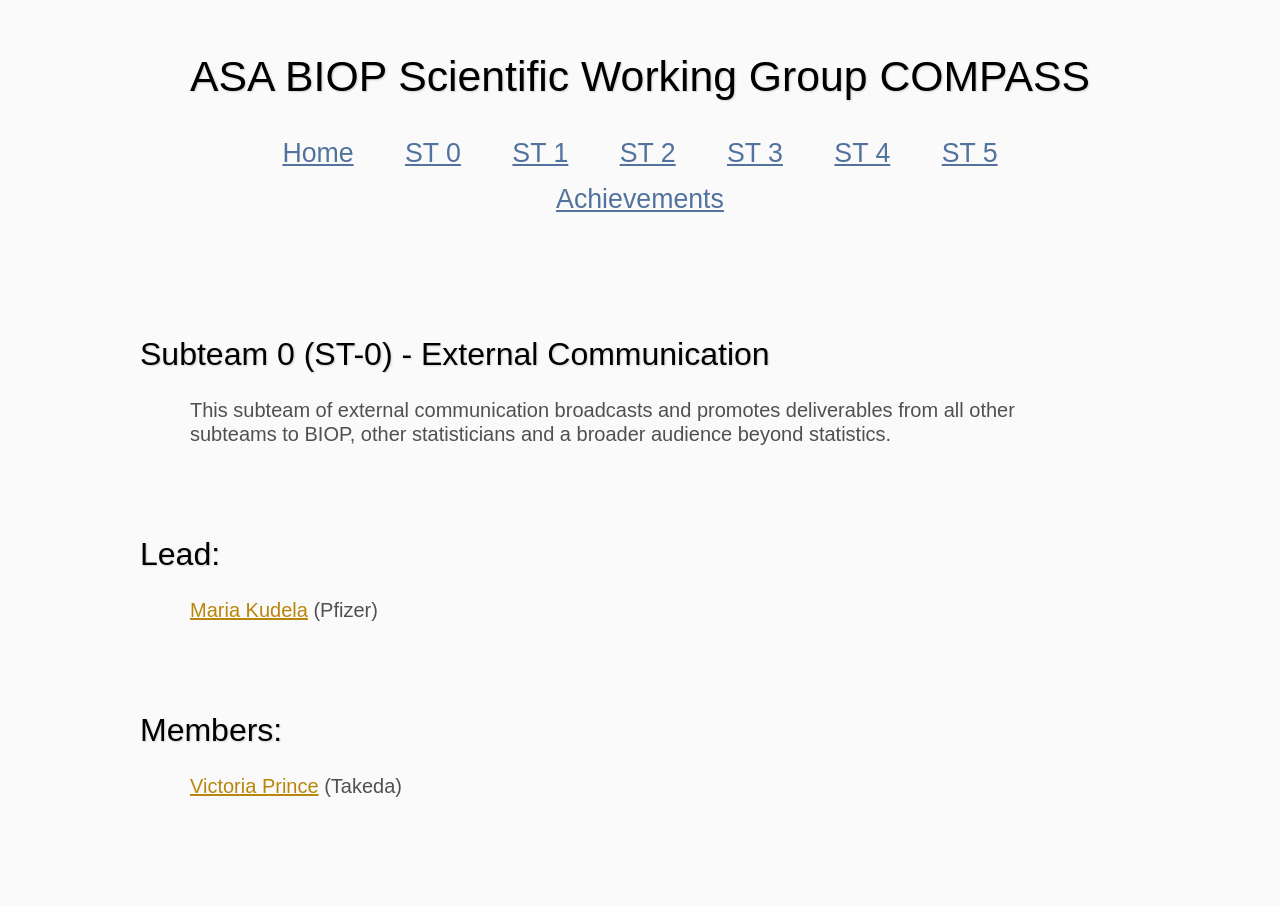
<file: ST_0/index.html>
<!DOCTYPE html>
<html lang='en'>

<head>
    <base href="..">
    <link rel="shortcut icon" type="image/png" href="assets/logo.jpg"/>
    <link rel="stylesheet" type="text/css" media="all" href="assets/main.css"/>
    <meta name="description" content="COMPASS">
    <meta name="resource-type" content="document">
    <meta name="distribution" content="global">
    <meta name="KeyWords" content="Conference">
    <title>COMPASS</title>
</head>

<!-- Google tag (gtag.js) -->
<script async src="https://www.googletagmanager.com/gtag/js?id=G-6465ML31G6"></script>
<script>
  window.dataLayer = window.dataLayer || [];
  function gtag(){dataLayer.push(arguments);}
  gtag('js', new Date());

  gtag('config', 'G-6465ML31G6');
</script>
    
<body>

    <h1 style="text-align: center;color: black;">ASA BIOP Scientific Working Group COMPASS</h1>

  <div class="dropdown-container">

<div class="dropdown">
  <button class="dropbtn">Home</button>
  <div class="dropdown-content">
    <a href=".">About Us</a>
          <a href="mailto:asa.biop.compass@gmail.com">Email Us</a>
    <a href="https://github.com/ASA-BIOP-COMPASS">GitHub</a>
     <a href="ST_demo">Demo</a>
  </div>
</div>  

<div class="dropdown">
  <button class="dropbtn">ST 0</button>
  <div class="dropdown-content">
    <a href="ST_0">Main</a>
  </div>
</div>  

<div class="dropdown">
  <button class="dropbtn">ST 1</button>
  <div class="dropdown-content">
    <a href="ST_1">Main</a>
  </div>
</div>  

<div class="dropdown">
  <button class="dropbtn">ST 2</button>
  <div class="dropdown-content">
    <a href="ST_2">Main</a>
  </div>
</div>  

<div class="dropdown">
  <button class="dropbtn">ST 3</button>
  <div class="dropdown-content">
    <a href="ST_3">Main</a>
  </div>
</div>  

<div class="dropdown">
  <button class="dropbtn">ST 4</button>
  <div class="dropdown-content">
    <a href="ST_4">Main</a>
  </div>
</div>  

<div class="dropdown">
  <button class="dropbtn">ST 5</button>
  <div class="dropdown-content">
    <a href="ST_5">Main</a>
  </div>
</div>  
      
</div>

<div class="dropdown-container">

<div class="dropdown">
  <button class="dropbtn">Achievements</button>
  <div class="dropdown-content">
    <a href="Ach_Repo">GitHub Repositories</a>
    <a href="Ach_Arti">Publications</a>
  </div>
</div>
    
</div>

    <br>
  <br>  
  <br>  

<h2 style="text-align: left;color: black;">Subteam 0 (ST-0) - External Communication </h2>
    <p style="font-size: 20px;">
This subteam of external communication broadcasts and promotes deliverables from all other subteams to BIOP, other statisticians and a broader audience beyond statistics. 
    </p>

    <br>
    

<h2 style="text-align: left;color: black;">Lead: </h2>
    <p style="font-size: 20px;">
<a href="https://www.linkedin.com/in/mariakudela/">Maria Kudela</a> (Pfizer)
    </p>

    <br>

<h2 style="text-align: left;color: black;">Members: </h2>
    <p style="font-size: 20px;">
<a href="https://www.linkedin.com/in/viktoriialiublinska/">Victoria Prince</a> (Takeda)
    </p>

    <br>


</body>
</html>
</file>
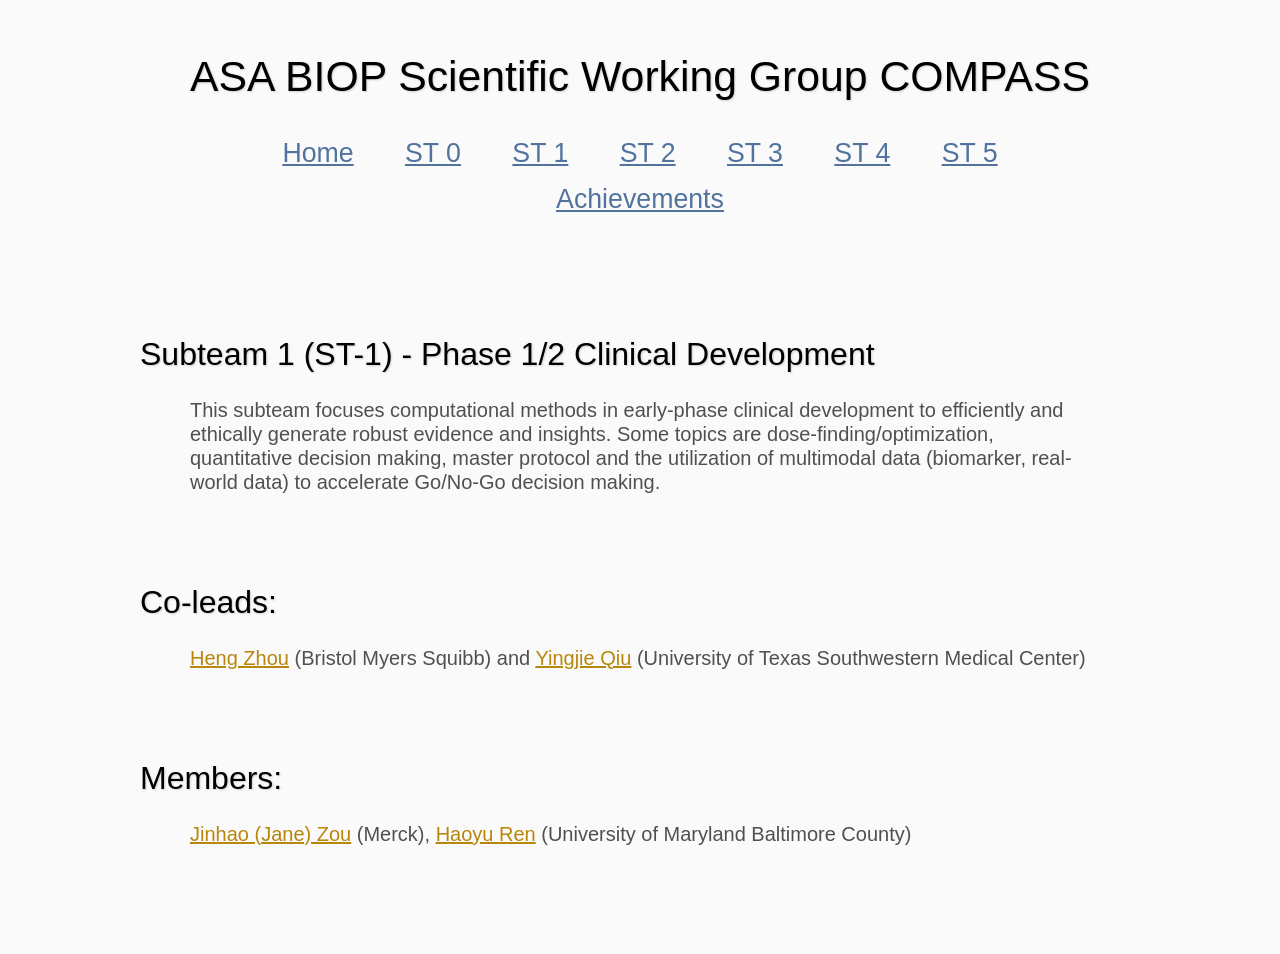
<file: ST_1/index.html>
<!DOCTYPE html>
<html lang='en'>

<head>
    <base href="..">
    <link rel="shortcut icon" type="image/png" href="assets/logo.jpg"/>
    <link rel="stylesheet" type="text/css" media="all" href="assets/main.css"/>
    <meta name="description" content="COMPASS">
    <meta name="resource-type" content="document">
    <meta name="distribution" content="global">
    <meta name="KeyWords" content="Conference">
    <title>COMPASS</title>
</head>

<!-- Google tag (gtag.js) -->
<script async src="https://www.googletagmanager.com/gtag/js?id=G-6465ML31G6"></script>
<script>
  window.dataLayer = window.dataLayer || [];
  function gtag(){dataLayer.push(arguments);}
  gtag('js', new Date());

  gtag('config', 'G-6465ML31G6');
</script>
    
<body>

    <h1 style="text-align: center;color: black;">ASA BIOP Scientific Working Group COMPASS</h1>

 <div class="dropdown-container">

<div class="dropdown">
  <button class="dropbtn">Home</button>
  <div class="dropdown-content">
    <a href=".">About Us</a>
          <a href="mailto:asa.biop.compass@gmail.com">Email Us</a>
    <a href="https://github.com/ASA-BIOP-COMPASS">GitHub</a>
     <a href="ST_demo">Demo</a>
  </div>
</div>  

<div class="dropdown">
  <button class="dropbtn">ST 0</button>
  <div class="dropdown-content">
    <a href="ST_0">Main</a>
  </div>
</div>  

<div class="dropdown">
  <button class="dropbtn">ST 1</button>
  <div class="dropdown-content">
    <a href="ST_1">Main</a>
  </div>
</div>  

<div class="dropdown">
  <button class="dropbtn">ST 2</button>
  <div class="dropdown-content">
    <a href="ST_2">Main</a>
  </div>
</div>  

<div class="dropdown">
  <button class="dropbtn">ST 3</button>
  <div class="dropdown-content">
    <a href="ST_3">Main</a>
  </div>
</div>  

<div class="dropdown">
  <button class="dropbtn">ST 4</button>
  <div class="dropdown-content">
    <a href="ST_4">Main</a>
  </div>
</div>  

<div class="dropdown">
  <button class="dropbtn">ST 5</button>
  <div class="dropdown-content">
    <a href="ST_5">Main</a>
  </div>
</div>       
     
</div>

<div class="dropdown-container">

<div class="dropdown">
  <button class="dropbtn">Achievements</button>
  <div class="dropdown-content">
    <a href="Ach_Repo">GitHub Repositories</a>
    <a href="Ach_Arti">Publications</a>
  </div>
</div>
    
</div>
    <br>
      <br>  
  <br>  

<h2 style="text-align: left;color: black;">Subteam 1 (ST-1) - Phase 1/2 Clinical Development</h2>
    <p style="font-size: 20px;">
This subteam focuses computational methods in early-phase clinical development to efficiently and ethically generate robust evidence and insights. Some topics are dose-finding/optimization, quantitative decision making, master protocol and the utilization of multimodal data (biomarker, real-world data) to accelerate Go/No-Go decision making. 
    </p>

    <br>

<h2 style="text-align: left;color: black;">Co-leads: </h2>
    <p style="font-size: 20px;">
<a href="https://www.linkedin.com/in/heng-zhou-06748962/">Heng Zhou</a> (Bristol Myers Squibb) and <a href="https://profiles.utsouthwestern.edu/profile/229712/yingjie-qiu.html">Yingjie Qiu</a> (University of Texas Southwestern Medical Center)
    </p>

    <br>

<h2 style="text-align: left;color: black;">Members: </h2>
    <p style="font-size: 20px;">
<a href="https://www.linkedin.com/in/jinhaozou/">Jinhao (Jane) Zou</a> (Merck), <a href="https://www.linkedin.com/in/haoyu-ren-32924024a/">Haoyu Ren</a> (University of Maryland Baltimore County)
    </p>


    <br>

</body>
</html>
</file>
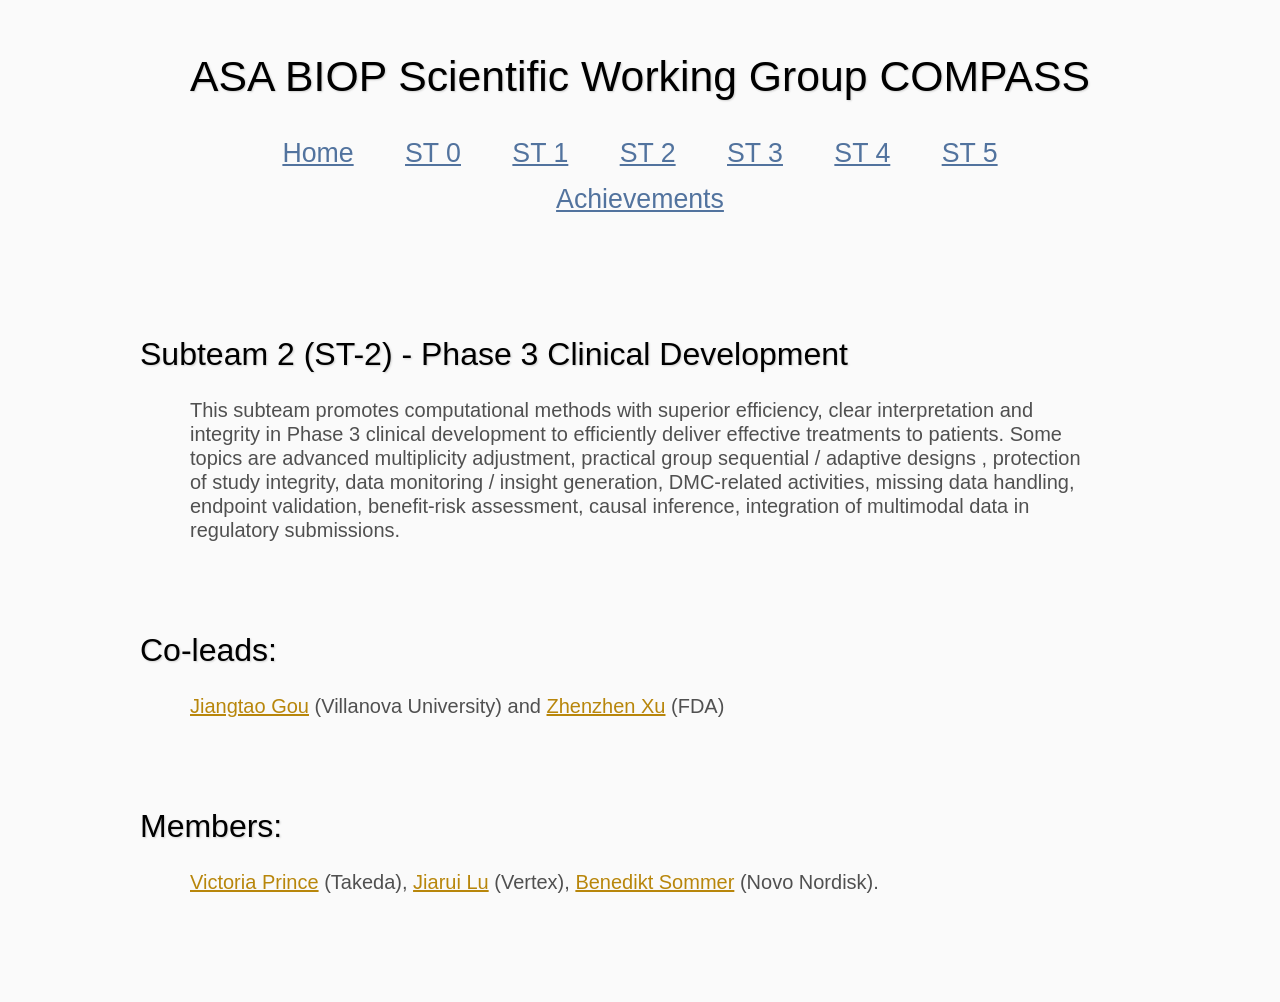
<file: ST_2/index.html>
<!DOCTYPE html>
<html lang='en'>

<head>
    <base href="..">
    <link rel="shortcut icon" type="image/png" href="assets/logo.jpg"/>
    <link rel="stylesheet" type="text/css" media="all" href="assets/main.css"/>
    <meta name="description" content="COMPASS">
    <meta name="resource-type" content="document">
    <meta name="distribution" content="global">
    <meta name="KeyWords" content="Conference">
    <title>COMPASS</title>
</head>

<!-- Google tag (gtag.js) -->
<script async src="https://www.googletagmanager.com/gtag/js?id=G-6465ML31G6"></script>
<script>
  window.dataLayer = window.dataLayer || [];
  function gtag(){dataLayer.push(arguments);}
  gtag('js', new Date());

  gtag('config', 'G-6465ML31G6');
</script>
    
<body>

    <h1 style="text-align: center;color: black;">ASA BIOP Scientific Working Group COMPASS</h1>

  <div class="dropdown-container">

<div class="dropdown">
  <button class="dropbtn">Home</button>
  <div class="dropdown-content">
    <a href=".">About Us</a>
          <a href="mailto:asa.biop.compass@gmail.com">Email Us</a>
    <a href="https://github.com/ASA-BIOP-COMPASS">GitHub</a>
     <a href="ST_demo">Demo</a>
  </div>
</div>  

<div class="dropdown">
  <button class="dropbtn">ST 0</button>
  <div class="dropdown-content">
    <a href="ST_0">Main</a>
  </div>
</div>  

<div class="dropdown">
  <button class="dropbtn">ST 1</button>
  <div class="dropdown-content">
    <a href="ST_1">Main</a>
  </div>
</div>  

<div class="dropdown">
  <button class="dropbtn">ST 2</button>
  <div class="dropdown-content">
    <a href="ST_2">Main</a>
  </div>
</div>  

<div class="dropdown">
  <button class="dropbtn">ST 3</button>
  <div class="dropdown-content">
    <a href="ST_3">Main</a>
  </div>
</div>  

<div class="dropdown">
  <button class="dropbtn">ST 4</button>
  <div class="dropdown-content">
    <a href="ST_4">Main</a>
  </div>
</div>  

<div class="dropdown">
  <button class="dropbtn">ST 5</button>
  <div class="dropdown-content">
    <a href="ST_5">Main</a>
  </div>
</div>        
</div>

<div class="dropdown-container">

<div class="dropdown">
  <button class="dropbtn">Achievements</button>
  <div class="dropdown-content">
    <a href="Ach_Repo">GitHub Repositories</a>
    <a href="Ach_Arti">Publications</a>
  </div>
</div>
    
</div>
    <br>
  <br>  
  <br>  

<h2 style="text-align: left;color: black;">Subteam 2 (ST-2) - Phase 3 Clinical Development </h2>
    <p style="font-size: 20px;">
This subteam promotes computational methods with superior efficiency, clear interpretation and integrity in Phase 3 clinical development to efficiently deliver effective treatments to patients. Some topics are advanced multiplicity adjustment, practical group sequential / adaptive designs , protection of study integrity, data monitoring / insight generation, DMC-related activities, missing data handling, endpoint validation, benefit-risk assessment, causal inference, integration of multimodal data in regulatory submissions. 
    </p>

    <br>

<h2 style="text-align: left;color: black;">Co-leads: </h2>
    <p style="font-size: 20px;">
<a href="http://vcads.org/vcads/people/current/associates/jiangtao_gou.php">Jiangtao Gou</a> (Villanova University) and <a href="https://www.linkedin.com/in/zhenzhen-xu-82b3924/">Zhenzhen Xu</a> (FDA)
    </p>

    <br>

<h2 style="text-align: left;color: black;">Members: </h2>
    <p style="font-size: 20px;">
<a href="https://www.linkedin.com/in/viktoriialiublinska/">Victoria Prince</a> (Takeda), <a href="https://sites.google.com/view/jiaruilu/home">Jiarui Lu</a> (Vertex), <a href="https://www.linkedin.com/in/benedikt-sommer-88375716b/">Benedikt Sommer</a> (Novo Nordisk). 
    </p>

    <br>

</body>
</html>
</file>
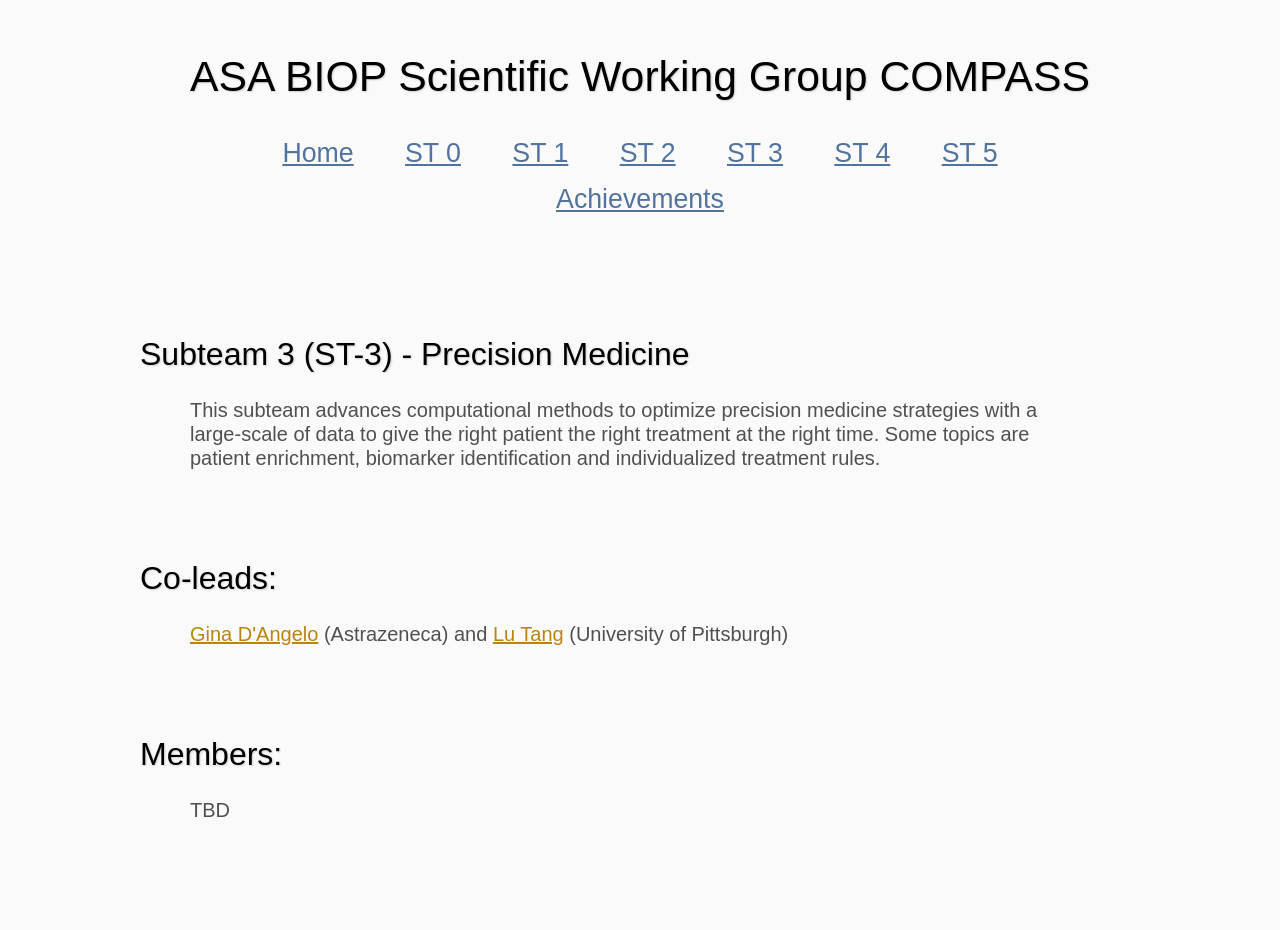
<file: ST_3/index.html>
<!DOCTYPE html>
<html lang='en'>

<head>
    <base href="..">
    <link rel="shortcut icon" type="image/png" href="assets/logo.jpg"/>
    <link rel="stylesheet" type="text/css" media="all" href="assets/main.css"/>
    <meta name="description" content="COMPASS">
    <meta name="resource-type" content="document">
    <meta name="distribution" content="global">
    <meta name="KeyWords" content="Conference">
    <title>COMPASS</title>
</head>

<!-- Google tag (gtag.js) -->
<script async src="https://www.googletagmanager.com/gtag/js?id=G-6465ML31G6"></script>
<script>
  window.dataLayer = window.dataLayer || [];
  function gtag(){dataLayer.push(arguments);}
  gtag('js', new Date());

  gtag('config', 'G-6465ML31G6');
</script>
    
<body>

    <h1 style="text-align: center;color: black;">ASA BIOP Scientific Working Group COMPASS</h1>

 <div class="dropdown-container">

<div class="dropdown">
  <button class="dropbtn">Home</button>
  <div class="dropdown-content">
    <a href=".">About Us</a>
          <a href="mailto:asa.biop.compass@gmail.com">Email Us</a>
    <a href="https://github.com/ASA-BIOP-COMPASS">GitHub</a>
     <a href="ST_demo">Demo</a>
  </div>
</div>  

<div class="dropdown">
  <button class="dropbtn">ST 0</button>
  <div class="dropdown-content">
    <a href="ST_0">Main</a>
  </div>
</div>  

<div class="dropdown">
  <button class="dropbtn">ST 1</button>
  <div class="dropdown-content">
    <a href="ST_1">Main</a>
  </div>
</div>  

<div class="dropdown">
  <button class="dropbtn">ST 2</button>
  <div class="dropdown-content">
    <a href="ST_2">Main</a>
  </div>
</div>  

<div class="dropdown">
  <button class="dropbtn">ST 3</button>
  <div class="dropdown-content">
    <a href="ST_3">Main</a>
  </div>
</div>  

<div class="dropdown">
  <button class="dropbtn">ST 4</button>
  <div class="dropdown-content">
    <a href="ST_4">Main</a>
  </div>
</div>  

<div class="dropdown">
  <button class="dropbtn">ST 5</button>
  <div class="dropdown-content">
    <a href="ST_5">Main</a>
  </div>
</div>       
</div>

<div class="dropdown-container">

<div class="dropdown">
  <button class="dropbtn">Achievements</button>
  <div class="dropdown-content">
    <a href="Ach_Repo">GitHub Repositories</a>
    <a href="Ach_Arti">Publications</a>
  </div>
</div>
    
</div>
    <br>
      <br>  
  <br>  

<h2 style="text-align: left;color: black;">Subteam 3 (ST-3) - Precision Medicine</h2>
    <p style="font-size: 20px;">
This subteam advances computational methods to optimize precision medicine strategies with a large-scale of data to give the right patient the right treatment at the right time. Some topics are patient enrichment, biomarker identification and individualized treatment rules. 
    </p>

    <br>

<h2 style="text-align: left;color: black;">Co-leads: </h2>
    <p style="font-size: 20px;">
<a href="https://www.linkedin.com/in/gina-d-angelo-3584156/">Gina D'Angelo</a> (Astrazeneca) and <a href="https://sites.pitt.edu/~lutang/">Lu Tang</a> (University of Pittsburgh)
    </p>

    
    <br>

<h2 style="text-align: left;color: black;">Members: </h2>
    <p style="font-size: 20px;">
TBD
    </p>

    <br>

</body>
</html>
</file>
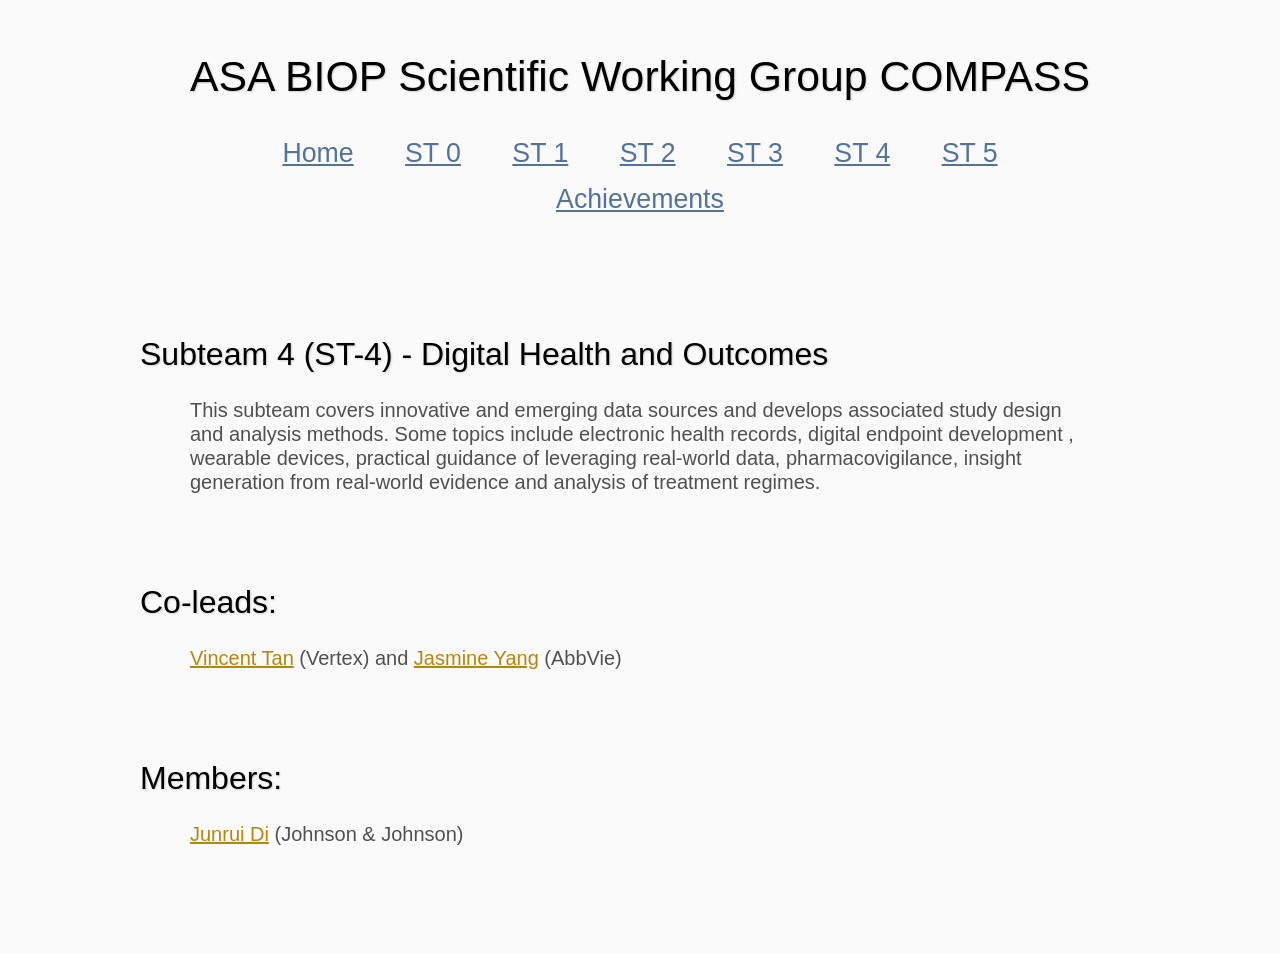
<file: ST_4/index.html>
<!DOCTYPE html>
<html lang='en'>

<head>
    <base href="..">
    <link rel="shortcut icon" type="image/png" href="assets/logo.jpg"/>
    <link rel="stylesheet" type="text/css" media="all" href="assets/main.css"/>
    <meta name="description" content="COMPASS">
    <meta name="resource-type" content="document">
    <meta name="distribution" content="global">
    <meta name="KeyWords" content="Conference">
    <title>COMPASS</title>
</head>

<!-- Google tag (gtag.js) -->
<script async src="https://www.googletagmanager.com/gtag/js?id=G-6465ML31G6"></script>
<script>
  window.dataLayer = window.dataLayer || [];
  function gtag(){dataLayer.push(arguments);}
  gtag('js', new Date());

  gtag('config', 'G-6465ML31G6');
</script>
    
<body>

    <h1 style="text-align: center;color: black;">ASA BIOP Scientific Working Group COMPASS</h1>

<div class="dropdown-container">

<div class="dropdown">
  <button class="dropbtn">Home</button>
  <div class="dropdown-content">
    <a href=".">About Us</a>
          <a href="mailto:asa.biop.compass@gmail.com">Email Us</a>
    <a href="https://github.com/ASA-BIOP-COMPASS">GitHub</a>
     <a href="ST_demo">Demo</a>
  </div>
</div>  

<div class="dropdown">
  <button class="dropbtn">ST 0</button>
  <div class="dropdown-content">
    <a href="ST_0">Main</a>
  </div>
</div>  

<div class="dropdown">
  <button class="dropbtn">ST 1</button>
  <div class="dropdown-content">
    <a href="ST_1">Main</a>
  </div>
</div>  

<div class="dropdown">
  <button class="dropbtn">ST 2</button>
  <div class="dropdown-content">
    <a href="ST_2">Main</a>
  </div>
</div>  

<div class="dropdown">
  <button class="dropbtn">ST 3</button>
  <div class="dropdown-content">
    <a href="ST_3">Main</a>
  </div>
</div>  

<div class="dropdown">
  <button class="dropbtn">ST 4</button>
  <div class="dropdown-content">
    <a href="ST_4">Main</a>
  </div>
</div>  

<div class="dropdown">
  <button class="dropbtn">ST 5</button>
  <div class="dropdown-content">
    <a href="ST_5">Main</a>
  </div>
</div>  
</div>

<div class="dropdown-container">

<div class="dropdown">
  <button class="dropbtn">Achievements</button>
  <div class="dropdown-content">
    <a href="Ach_Repo">GitHub Repositories</a>
    <a href="Ach_Arti">Publications</a>
  </div>
</div>
    
</div>
    <br>
  <br>  
  <br>  

<h2 style="text-align: left;color: black;">Subteam 4 (ST-4) - Digital Health and Outcomes</h2>
    <p style="font-size: 20px;">
This subteam covers innovative and emerging data sources and develops associated study design and analysis methods. Some topics include electronic health records, digital endpoint development , wearable devices, practical guidance of leveraging real-world data, pharmacovigilance, insight generation from real-world evidence and analysis of treatment regimes.
    </p>


    <br>

<h2 style="text-align: left;color: black;">Co-leads: </h2>
    <p style="font-size: 20px;">
<a href="https://www.linkedin.com/in/yvtan/">Vincent Tan</a> (Vertex) and <a href="https://www.linkedin.com/in/l-j-yang/">Jasmine Yang</a> (AbbVie)
    </p>

    <br>

<h2 style="text-align: left;color: black;">Members: </h2>
    <p style="font-size: 20px;">
<a href="https://junruidi.github.io/index.html">Junrui Di</a> (Johnson & Johnson)
    </p>


    <br>

</body>
</html>
</file>
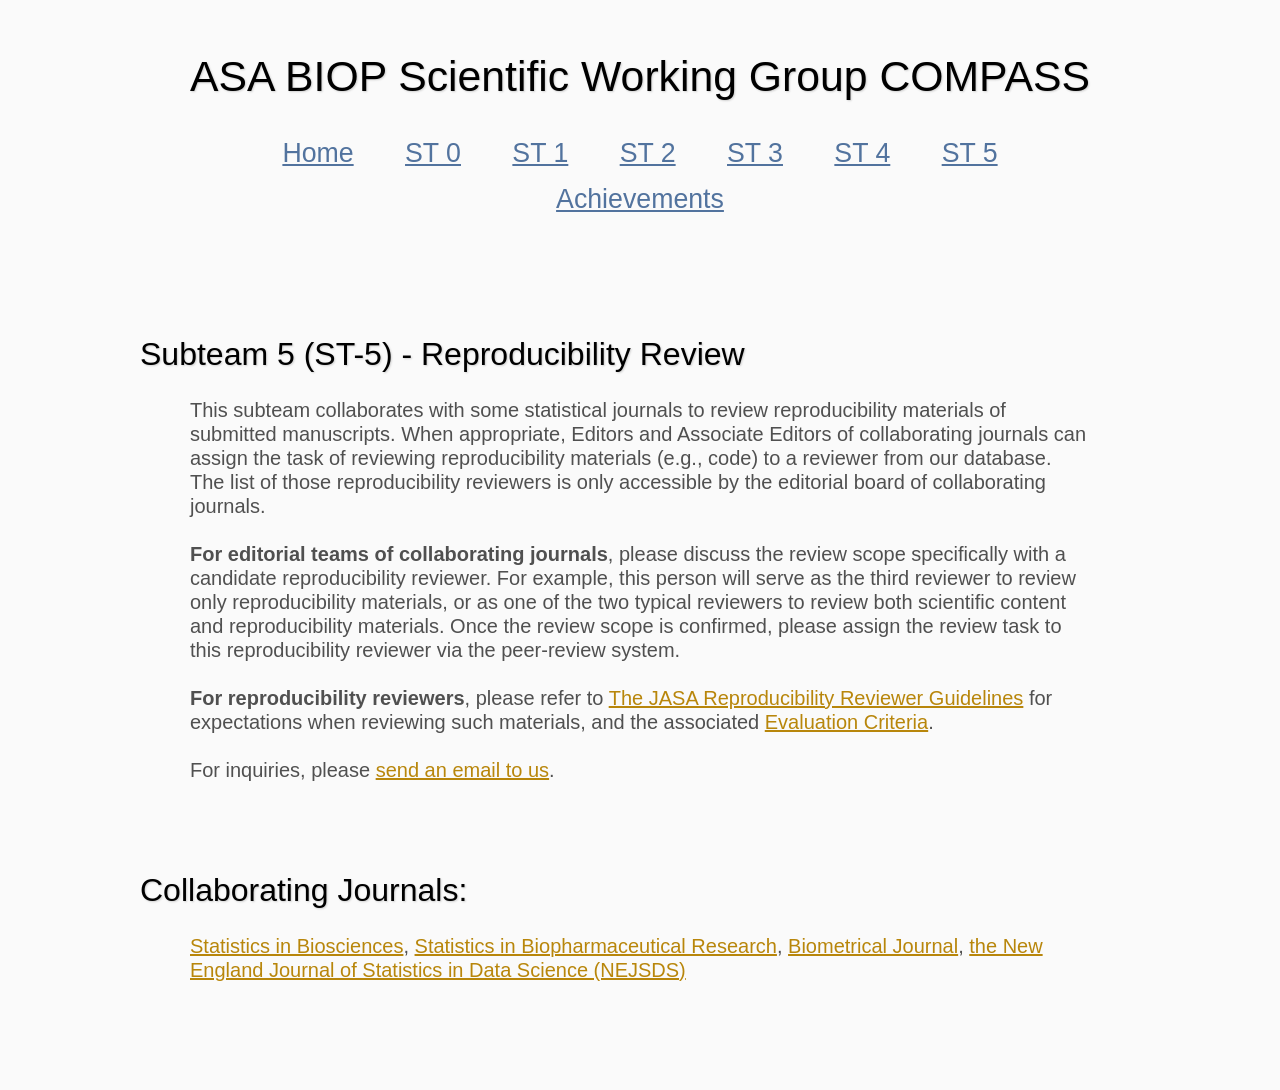
<file: ST_5/index.html>
<!DOCTYPE html>
<html lang='en'>

<head>
    <base href="..">
    <link rel="shortcut icon" type="image/png" href="assets/logo.jpg"/>
    <link rel="stylesheet" type="text/css" media="all" href="assets/main.css"/>
    <meta name="description" content="COMPASS">
    <meta name="resource-type" content="document">
    <meta name="distribution" content="global">
    <meta name="KeyWords" content="Conference">
    <title>COMPASS</title>
</head>

<!-- Google tag (gtag.js) -->
<script async src="https://www.googletagmanager.com/gtag/js?id=G-6465ML31G6"></script>
<script>
  window.dataLayer = window.dataLayer || [];
  function gtag(){dataLayer.push(arguments);}
  gtag('js', new Date());

  gtag('config', 'G-6465ML31G6');
</script>
    
<body>

    <h1 style="text-align: center;color: black;">ASA BIOP Scientific Working Group COMPASS</h1>

<div class="dropdown-container">

<div class="dropdown">
  <button class="dropbtn">Home</button>
  <div class="dropdown-content">
    <a href=".">About Us</a>
          <a href="mailto:asa.biop.compass@gmail.com">Email Us</a>
    <a href="https://github.com/ASA-BIOP-COMPASS">GitHub</a>
     <a href="ST_demo">Demo</a>
  </div>
</div>  

<div class="dropdown">
  <button class="dropbtn">ST 0</button>
  <div class="dropdown-content">
    <a href="ST_0">Main</a>
  </div>
</div>  

<div class="dropdown">
  <button class="dropbtn">ST 1</button>
  <div class="dropdown-content">
    <a href="ST_1">Main</a>
  </div>
</div>  

<div class="dropdown">
  <button class="dropbtn">ST 2</button>
  <div class="dropdown-content">
    <a href="ST_2">Main</a>
  </div>
</div>  

<div class="dropdown">
  <button class="dropbtn">ST 3</button>
  <div class="dropdown-content">
    <a href="ST_3">Main</a>
  </div>
</div>  

<div class="dropdown">
  <button class="dropbtn">ST 4</button>
  <div class="dropdown-content">
    <a href="ST_4">Main</a>
  </div>
</div> 

<div class="dropdown">
  <button class="dropbtn">ST 5</button>
  <div class="dropdown-content">
    <a href="ST_5">Main</a>
  </div>
</div>  
    
</div>

<div class="dropdown-container">

<div class="dropdown">
  <button class="dropbtn">Achievements</button>
  <div class="dropdown-content">
    <a href="Ach_Repo">GitHub Repositories</a>
    <a href="Ach_Arti">Publications</a>
  </div>
</div>
    
</div>
    <br>
  <br>  
  <br>  

<h2 style="text-align: left;color: black;">Subteam 5 (ST-5) - Reproducibility Review</h2>
    <p style="font-size: 20px;">
This subteam collaborates with some statistical journals to review reproducibility materials of submitted manuscripts. When appropriate, Editors and Associate Editors of collaborating journals can assign the task of reviewing reproducibility materials (e.g., code) to a reviewer from our database. The list of those reproducibility reviewers is only accessible by the editorial board of collaborating journals.  
  <br>
  <br>
<strong>For editorial teams of collaborating journals</strong>, please discuss the review scope specifically with a candidate reproducibility reviewer. For example, this person will serve as the third reviewer to review only reproducibility materials, or as one of the two typical reviewers to review both scientific content and reproducibility materials. Once the review scope is confirmed, please assign the review task to this reproducibility reviewer via the peer-review system.
  <br>
  <br>
<strong>For reproducibility reviewers</strong>, please refer to <a href="https://jasa-acs.github.io/repro-guide/pages/reviewer-guidelines">The JASA Reproducibility Reviewer Guidelines</a> for expectations when reviewing such materials, and the associated <a href="https://jasa-acs.github.io/repro-guide/pages/review-form">Evaluation Criteria</a>. 
  <br>
  <br>        
For inquiries, please <a href="mailto:asa.biop.compass@gmail.com">send an email to us</a>.

    </p>


    <br>

<h2 style="text-align: left;color: black;">Collaborating Journals: </h2>
    <p style="font-size: 20px;">
<a href="https://link.springer.com/journal/12561">Statistics in Biosciences</a>, <a href="https://www.tandfonline.com/journals/usbr20/about-this-journal">Statistics in Biopharmaceutical Research</a>, <a href="https://onlinelibrary.wiley.com/journal/15214036">Biometrical Journal</a>, <a href="https://journal.nestat.org/">the New England Journal of Statistics in Data Science (NEJSDS)</a>
    </p>


    <br>

</body>
</html>
</file>
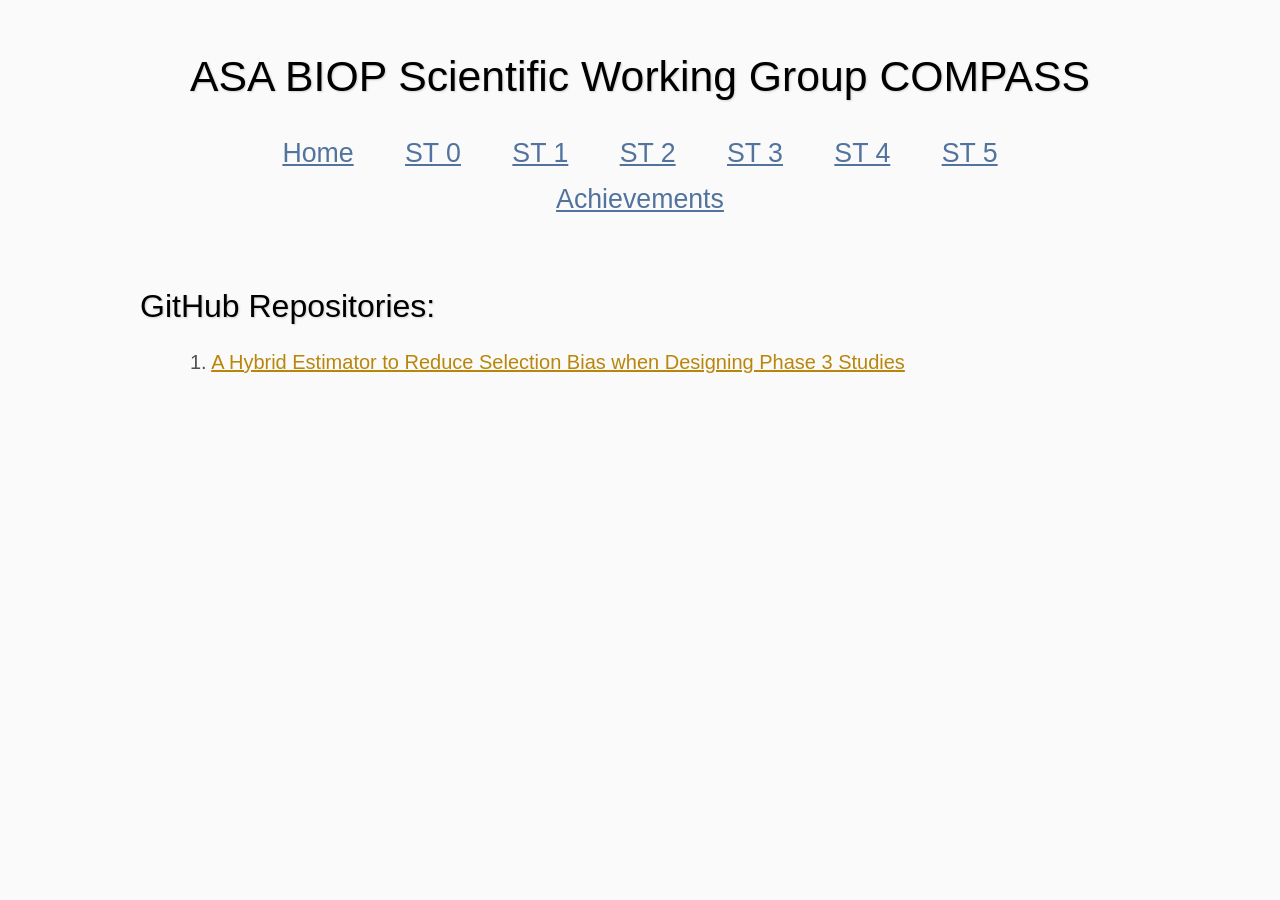
<file: ST_demo/index.html>
<!DOCTYPE html>
<html lang='en'>

<head>
    <base href="..">
    <link rel="shortcut icon" type="image/png" href="assets/logo.jpg"/>
    <link rel="stylesheet" type="text/css" media="all" href="assets/main.css"/>
    <meta name="description" content="COMPASS">
    <meta name="resource-type" content="document">
    <meta name="distribution" content="global">
    <meta name="KeyWords" content="Conference">
    <title>COMPASS</title>
</head>

<!-- Google tag (gtag.js) -->
<script async src="https://www.googletagmanager.com/gtag/js?id=G-6465ML31G6"></script>
<script>
  window.dataLayer = window.dataLayer || [];
  function gtag(){dataLayer.push(arguments);}
  gtag('js', new Date());

  gtag('config', 'G-6465ML31G6');
</script>
    
<body>

    <h1 style="text-align: center;color: black;">ASA BIOP Scientific Working Group COMPASS</h1>

<div class="dropdown-container">

<div class="dropdown">
  <button class="dropbtn">Home</button>
  <div class="dropdown-content">
    <a href=".">About Us</a>
          <a href="mailto:asa.biop.compass@gmail.com">Email Us</a>
    <a href="https://github.com/ASA-BIOP-COMPASS">GitHub</a>
     <a href="ST_demo">Demo</a>
  </div>
</div>  

<div class="dropdown">
  <button class="dropbtn">ST 0</button>
  <div class="dropdown-content">
    <a href="ST_0">Main</a>
  </div>
</div>  

<div class="dropdown">
  <button class="dropbtn">ST 1</button>
  <div class="dropdown-content">
    <a href="ST_1">Main</a>
  </div>
</div>  

<div class="dropdown">
  <button class="dropbtn">ST 2</button>
  <div class="dropdown-content">
    <a href="ST_2">Main</a>
  </div>
</div>  

<div class="dropdown">
  <button class="dropbtn">ST 3</button>
  <div class="dropdown-content">
    <a href="ST_3">Main</a>
  </div>
</div>  

<div class="dropdown">
  <button class="dropbtn">ST 4</button>
  <div class="dropdown-content">
    <a href="ST_4">Main</a>
  </div>
</div>  

<div class="dropdown">
  <button class="dropbtn">ST 5</button>
  <div class="dropdown-content">
    <a href="ST_5">Main</a>
  </div>
</div>  
    
</div>

<div class="dropdown-container">

<div class="dropdown">
  <button class="dropbtn">Achievements</button>
  <div class="dropdown-content">
    <a href="Ach_Repo">GitHub Repositories</a>
    <a href="Ach_Arti">Publications</a>
  </div>
</div>
    
</div>
    <br>


<h2 style="text-align: left;color: black;">GitHub Repositories: </h2>
    <p style="font-size: 20px;">
1. <a href="https://github.com/ASA-BIOP-COMPASS/ST0_1_Bias_Reduction">A Hybrid Estimator to Reduce Selection Bias when Designing Phase 3 Studies</a>
    </p>

    <br>

</body>
</html>
</file>
<file: assets/main.css>
/* main.css */

/* These are the colors and fonts used throughout the webpage.
 * I've listed them here so that a user may easily
 * do a search-and-replace for these to change the site theme.
 *   'Roboto',sans-serif; Font for the title text
 *   'Roboto-Slab',serif; Font for the body text 
 *   #fafafa; Background color of the site
 *   #505050; Foreground (text) color of the site
 *   #52739e; Navy, "Template" in the logo, current page in navigation, special titles in the Program
 *   #b2132e; Reddish, "Conference" in the logo, hover color for links
 *   #813c54; Heading color, titles in the Program
 *   #b8860b; Dark Goldenrod, color for links
 */

@import url('https://fonts.googleapis.com/css?family=Roboto%7CRoboto+Slab');

*{
    border:0;
    font:inherit;
    font-size:1em;
    margin:0;
    padding:0;
    vertical-align:baseline;
}

body{
    background-color: #fafafa;
    background-size: cover;
    background-attachment: fixed;
    color: #505050; 
    text-align:left;
    font-family:'Arial',sans-serif;
    font-size:1em;
    line-height:1.5em;
    margin: 60px auto;
    width: 1000px;
}

a{color: #b8860b; text-decoration:none;}
a.current{color: #52739e;}
a.current:hover{color: #e82945;}
a:hover{color: #b2132e;}
a:active{color: #e82945;}
h1,h2,h3,h4{clear:left; color: #813c54; margin:1.5em 0em 1em 0em; font-family:'Arial',serif; text-shadow: 1px 1px 2px #d0d0d0;}
h1{font-size:2.67em;}
h2{font-size:2.00em;}
h3{font-size:1.67em;}
h4{font-size:1.33em;}
p{list-style:none; margin:24px auto 24px auto; padding:0px; width:900px; text-align:left;}
li a, p a {text-decoration:underline; text-decoration-color:#b8860b;}
ul{list-style:none; margin:24px auto 24px auto; padding:0px; width:800px; text-align:left;}
ul li{list-style:none; margin:0px auto 0px auto; padding:0px; text-align:left;}
i,em{font-style:italic;}
b,strong{font-weight:bold;}
sup{
    vertical-align: super;
    font-size: 0.8em;
    line-height: 0;
}
sub{
    vertical-align: sub;
    font-size: 0.8em;
    line-height: 0;
}
table{
    width: 1000px;
    margin: 12px auto 24px auto;
    float: center;
    /* UNCOMMENT THIS FOR DEBUGGING THE ALIGNMENT */
    /*border: 1px solid black;*/
}
th,td{
    text-align: left;
    /* UNCOMMENT THIS FOR DEBUGGING THE ALIGNMENT */
    /*border: 1px solid black;*/
}

/* Website Banner */
.banner {position: relative; font-family:'Arial',serif;}
.top-left {font-size:5.33em; color: #505050; background: #fafafa; text-align: center; width: 1000px; height: 67px; position: absolute; padding: 36px 0 0 0; top: 0px;}
.bottom-right {font-size:2.33em; color: #fafafa; line-height: 1.5em; width: auto; height: 100px; padding: 0px 27px 27px 0px; text-align: right; position: absolute; bottom: 0px; right: 0px; text-shadow: 0px 0px 6px #000000;}

/* Conference Title Logo */
.title1{color: #b2132e; text-shadow: 1px 1px 3px #c0c0c0;} 
.title2{color: #52739e; text-shadow: 1px 1px 3px #c0c0c0;}
.year{color: #505050; font-size:0.67em; font-weight: lighter;}

/* Navigation Links (Home, Registration, etc) */
table.navigation{width:800px;}
td.navigation{font-size:1.67em; white-space:nowrap; width:20%; text-align:center; vertical-align:middle; padding:0px 0px 0px 0px;}

/* Sponsor Images */
table.sponsors{width:800px;}
td.sponsor{white-space:nowrap; width:33%; text-align:center; vertical-align:middle; padding:0px 0px 0px 0px;}
td.sponsor img{width: 100%}

/* The Table on the Program Page */
td.room{padding: 4px 12px 4px 4px; width: 90%; vertical-align:bottom; font-size:1.67em; color: #52739e; height:32px;}
td.date{white-space:nowrap; width:130px; text-align:right; vertical-align:top; padding:4px 16px 0px 0px;}
td.title{padding: 4px 12px 4px 4px; width: 90%; vertical-align:top; font-size:1.5em; color: #813c54; height:32px; font-family:'Arial',serif; text-shadow: 1px 1px 2px #d0d0d0; }
td.title-special{padding: 4px 12px 4px 4px; width: 90%; vertical-align:top; font-size:1.67em; color: #52739e; height:32px; font-family:'Arial',serif; text-shadow: 1px 1px 2px #d0d0d0;}
td.speaker{padding: 4px 12px 4px 4px; font-style: italic; font-size:1em; max-height:999999px}
td.abstract{padding: 4px 12px 12px 4px; font-size:1em; max-height:999999px}
td.abstract img{display: block; margin: 4px auto 8px auto}
table.plenary{padding-top: 8px; background: #ffffff;}

/* Registration and Directions iframes and Images */
iframe.registration{display:block; margin:1em auto 2em auto; width:700px; height:1400px; border:none;}
iframe.directions{display:block; margin:1em auto 2em auto; width:800px; height:400px; border:none;}
img.center{display:block; width:67%; margin:1em auto 2em auto;}

/* Flyer Images */
table.flyers{width:800px;}
td.flyer{white-space:nowrap; width:50%; text-align:center; vertical-align:middle; padding:0px 0px 0px 0px;}
td.sponsor img{width: 100%}

footer{font-size:0.875em; margin-top:12em; text-align:center;}

/* My hacky way of making the site mobile-friendly */
@media only screen and (max-width: 1100px) {
    h2{font-size:3.00em;}
    p{font-size:1.5em; line-height:1.5em;}
    th,td,tr{font-size:1.5em; line-height:1.5em;}
    td.date{font-size:1em; padding-top:0.5em;}
    td.navigation{font-size:1.5em; padding:0px 20px 0px 20px;}
    table.footer{font-size:0.33em;}
}

/* hover */
/* Dropdown Button */
.dropbtn {
  background-color: #fafafa;
  color: #52739e;
  padding: 0.4em;
  font-size: 1.67em;
  border: none;
  text-decoration: underline;
}

/* The container <div> - needed to position the dropdown content */
.dropdown {
  position: relative;
  display: inline-block;
}

/* Dropdown Content (Hidden by Default) */
.dropdown-content {
  display: none;
  position: absolute;
  background-color: #f1f1f1;
  width: auto;
  min-width: 100px; 
  box-shadow: 0px 8px 16px 0px rgba(0,0,0,0.2);
  z-index: 1;
}

/* Links inside the dropdown */
.dropdown-content a {
  color: #52739e;
  padding: 0.4em;
  font-size: 1.2em;
  text-decoration: none;
  display: block;
}

/* Change color of dropdown links on hover */
.dropdown-content a:hover {background-color: #ddd;}

/* Show the dropdown menu on hover */
.dropdown:hover .dropdown-content {display: block;}

/* Change the background color of the dropdown button when the dropdown content is shown */
.dropdown:hover .dropbtn {background-color: #ddd;}

.dropdown-container {
  display: flex;             /* 1. Places items on the same line */
  justify-content: center;   /* 2. Centers them horizontally */
  gap: 30px;                 /* 3. Adds specific space between them */
  align-items: center;       /* Optional: Centers them vertically */
}
</file>
